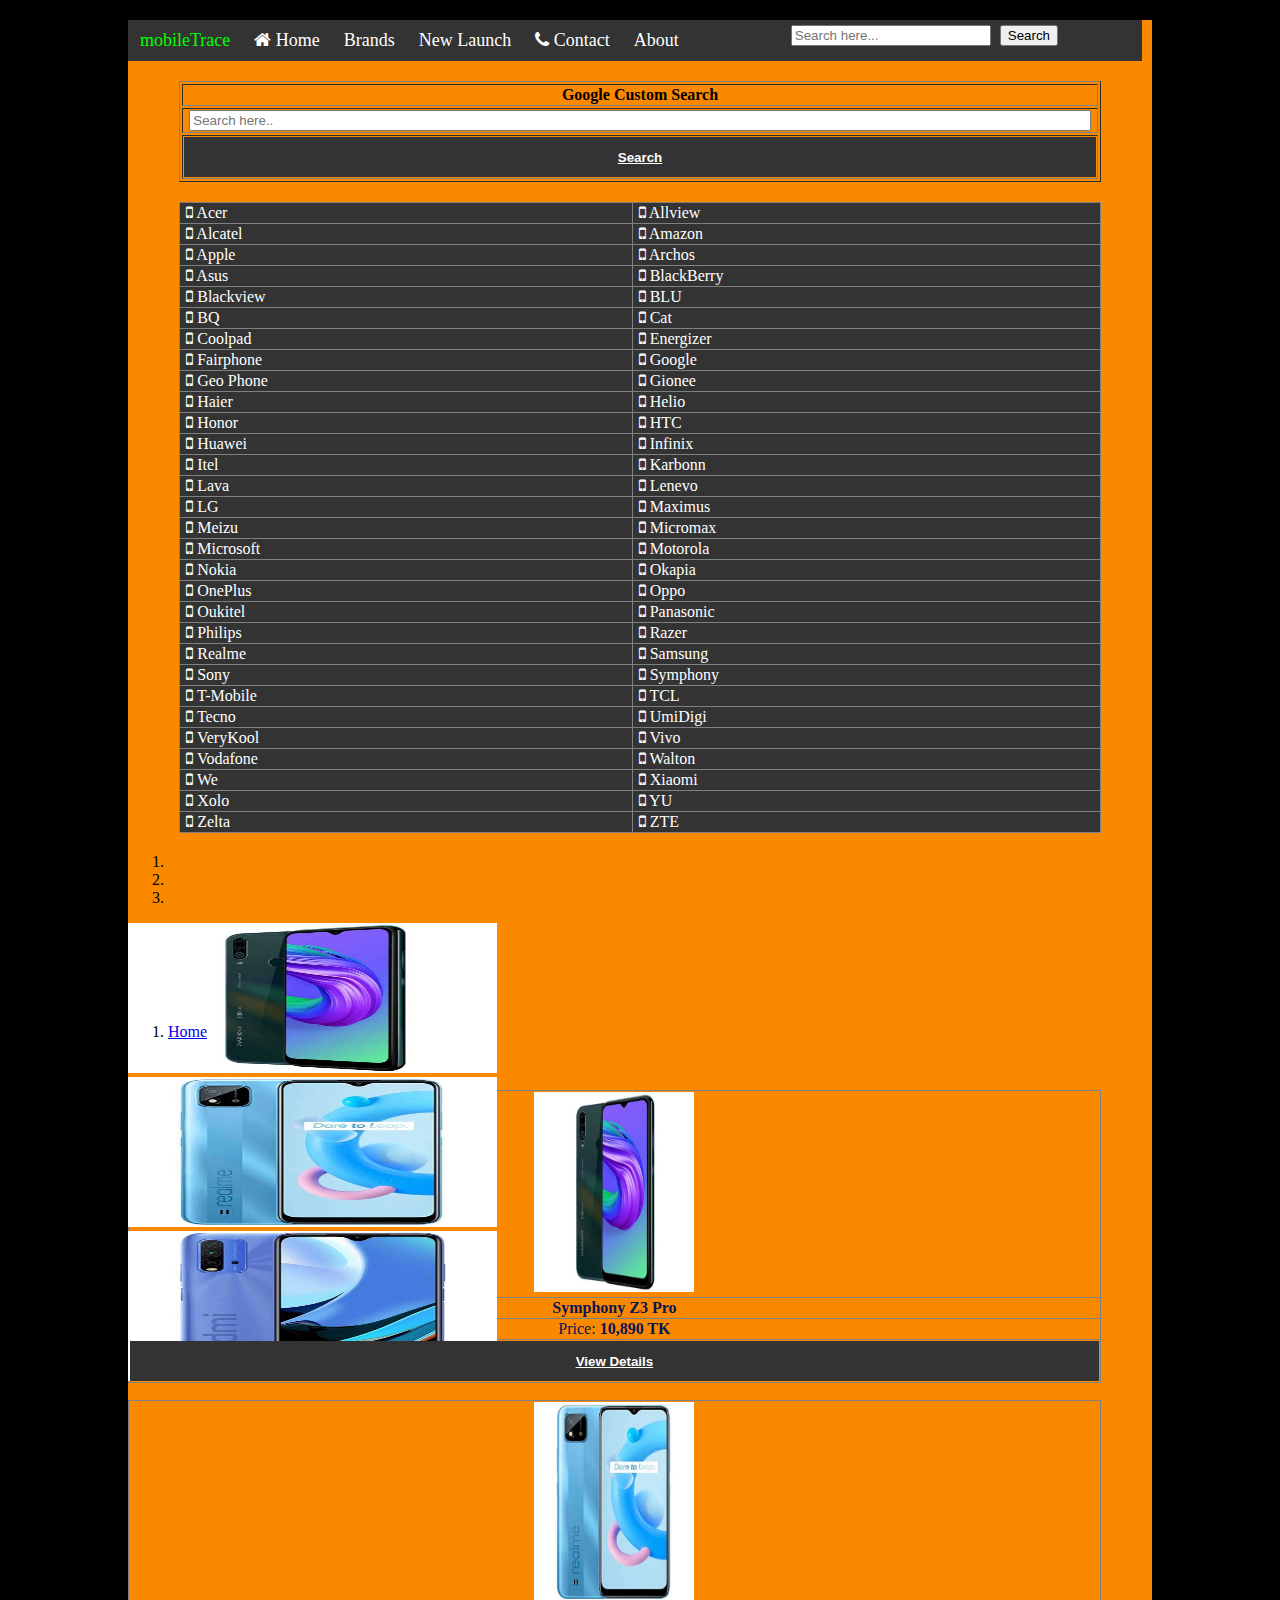
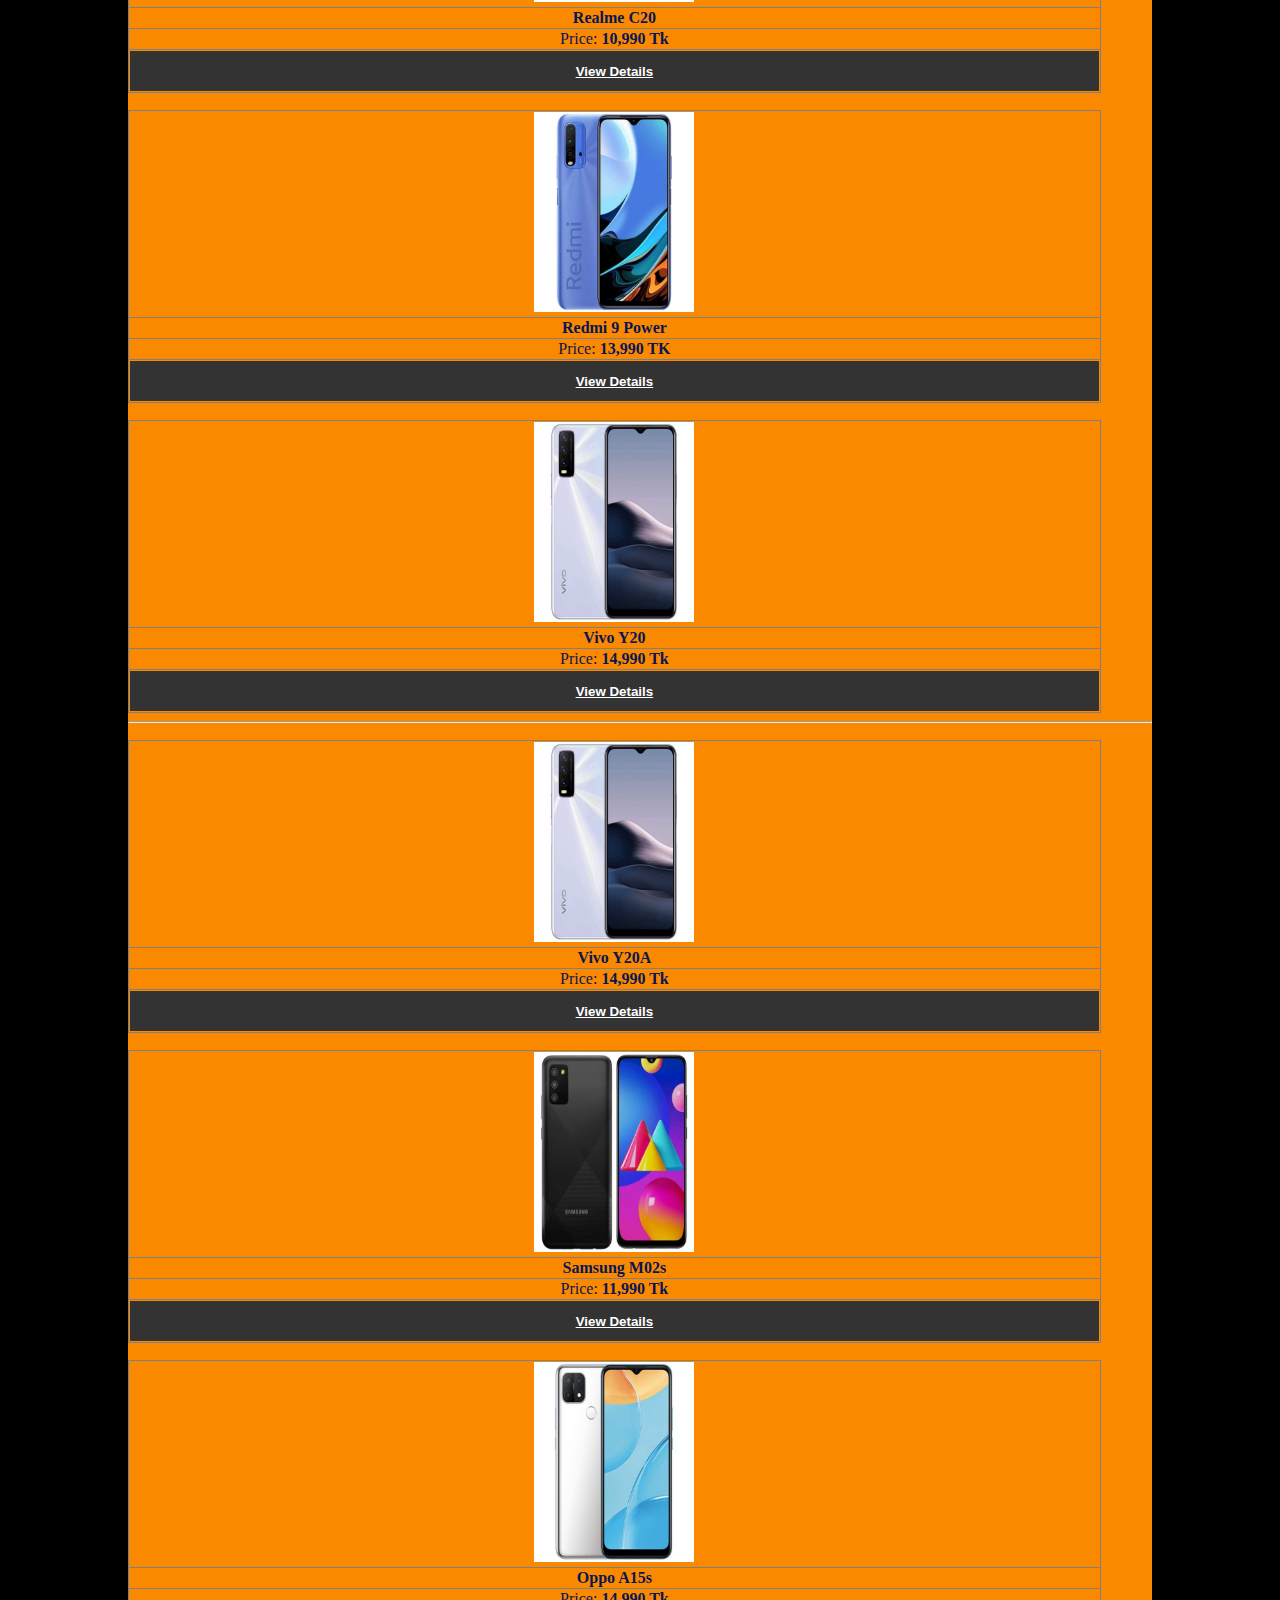
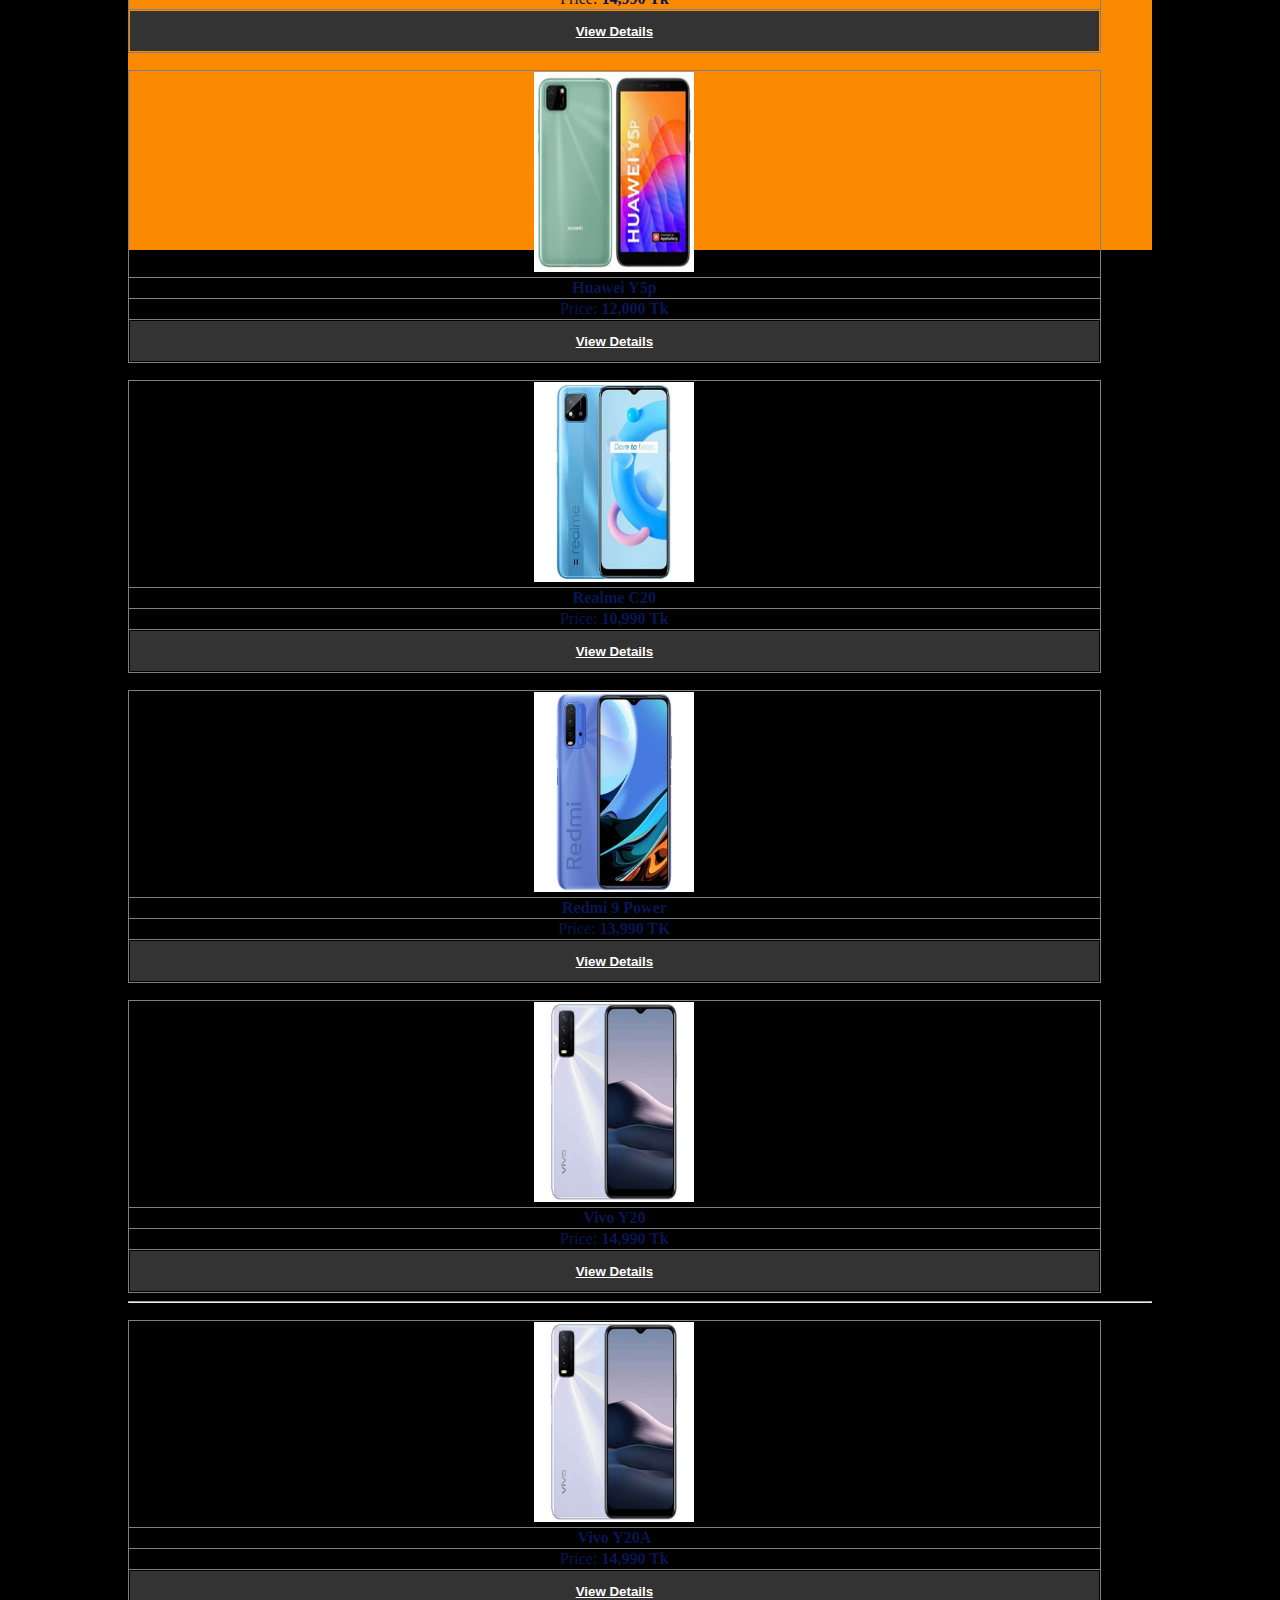
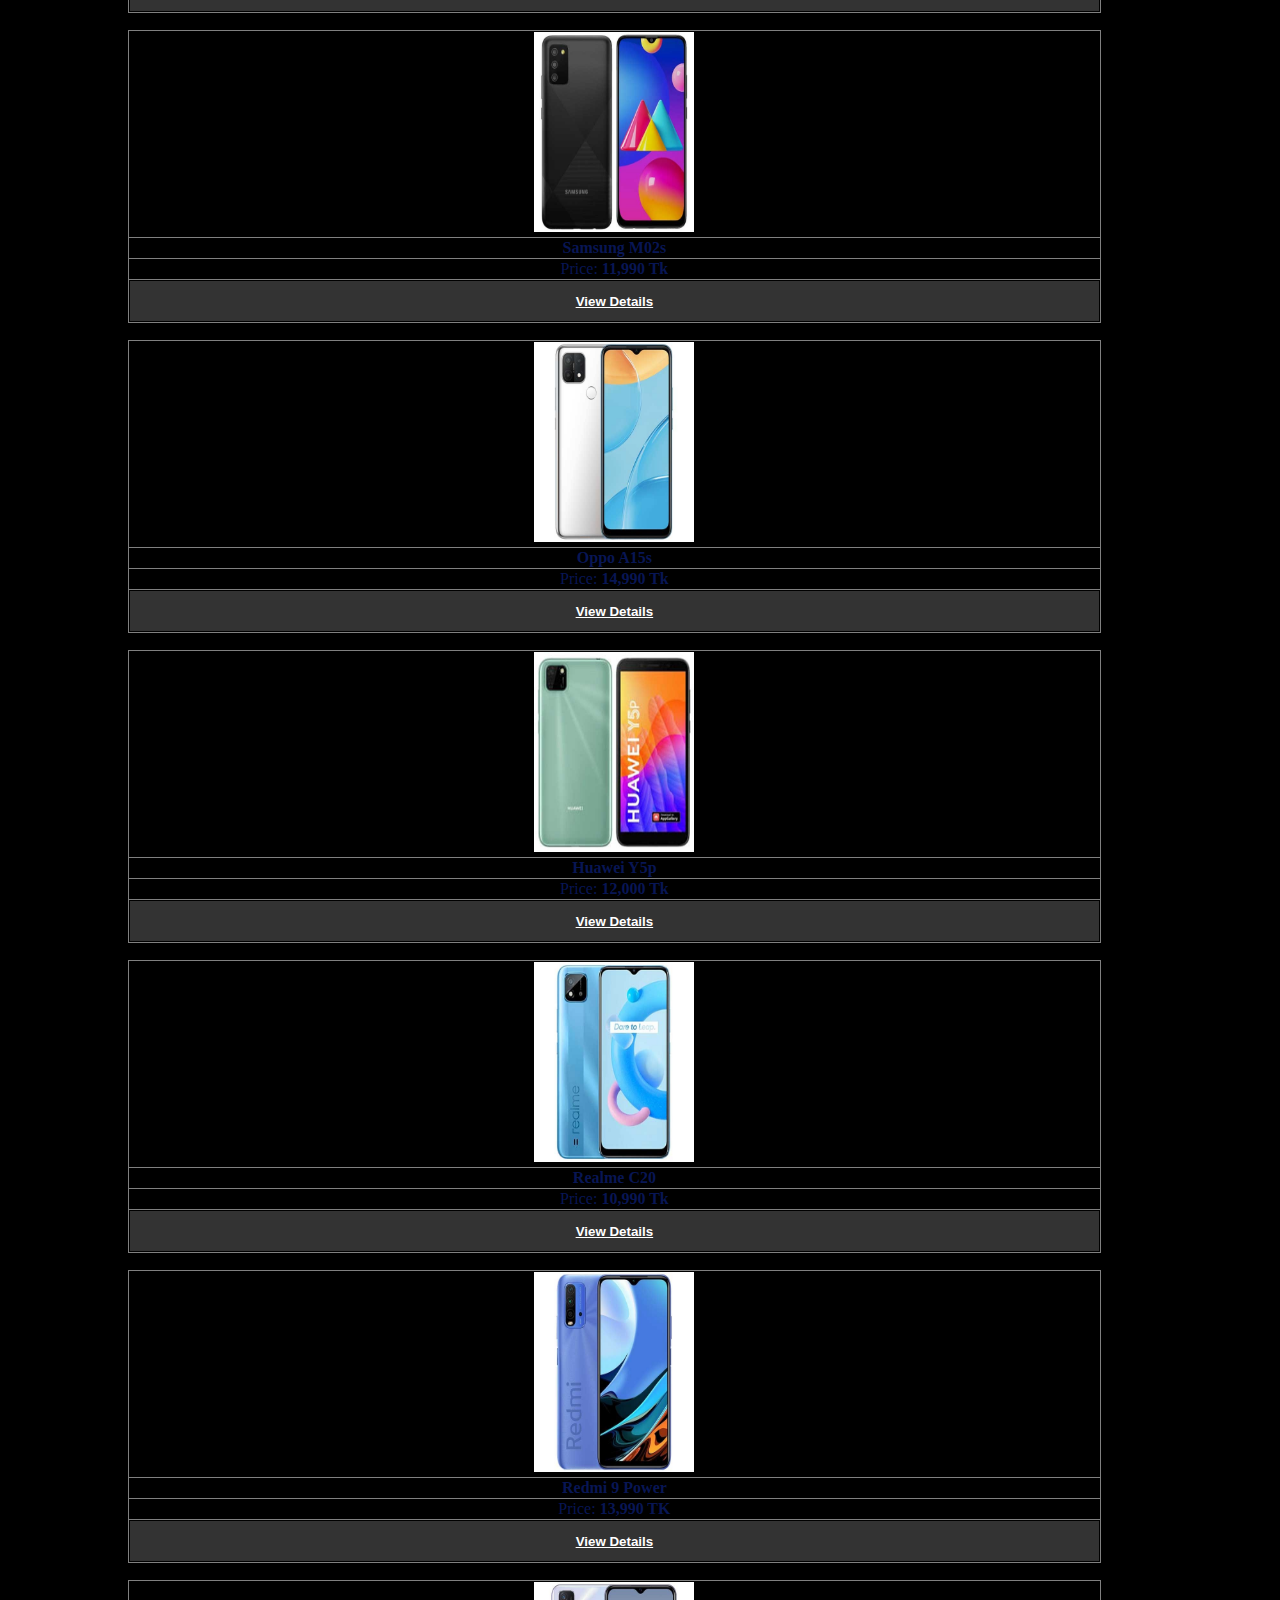
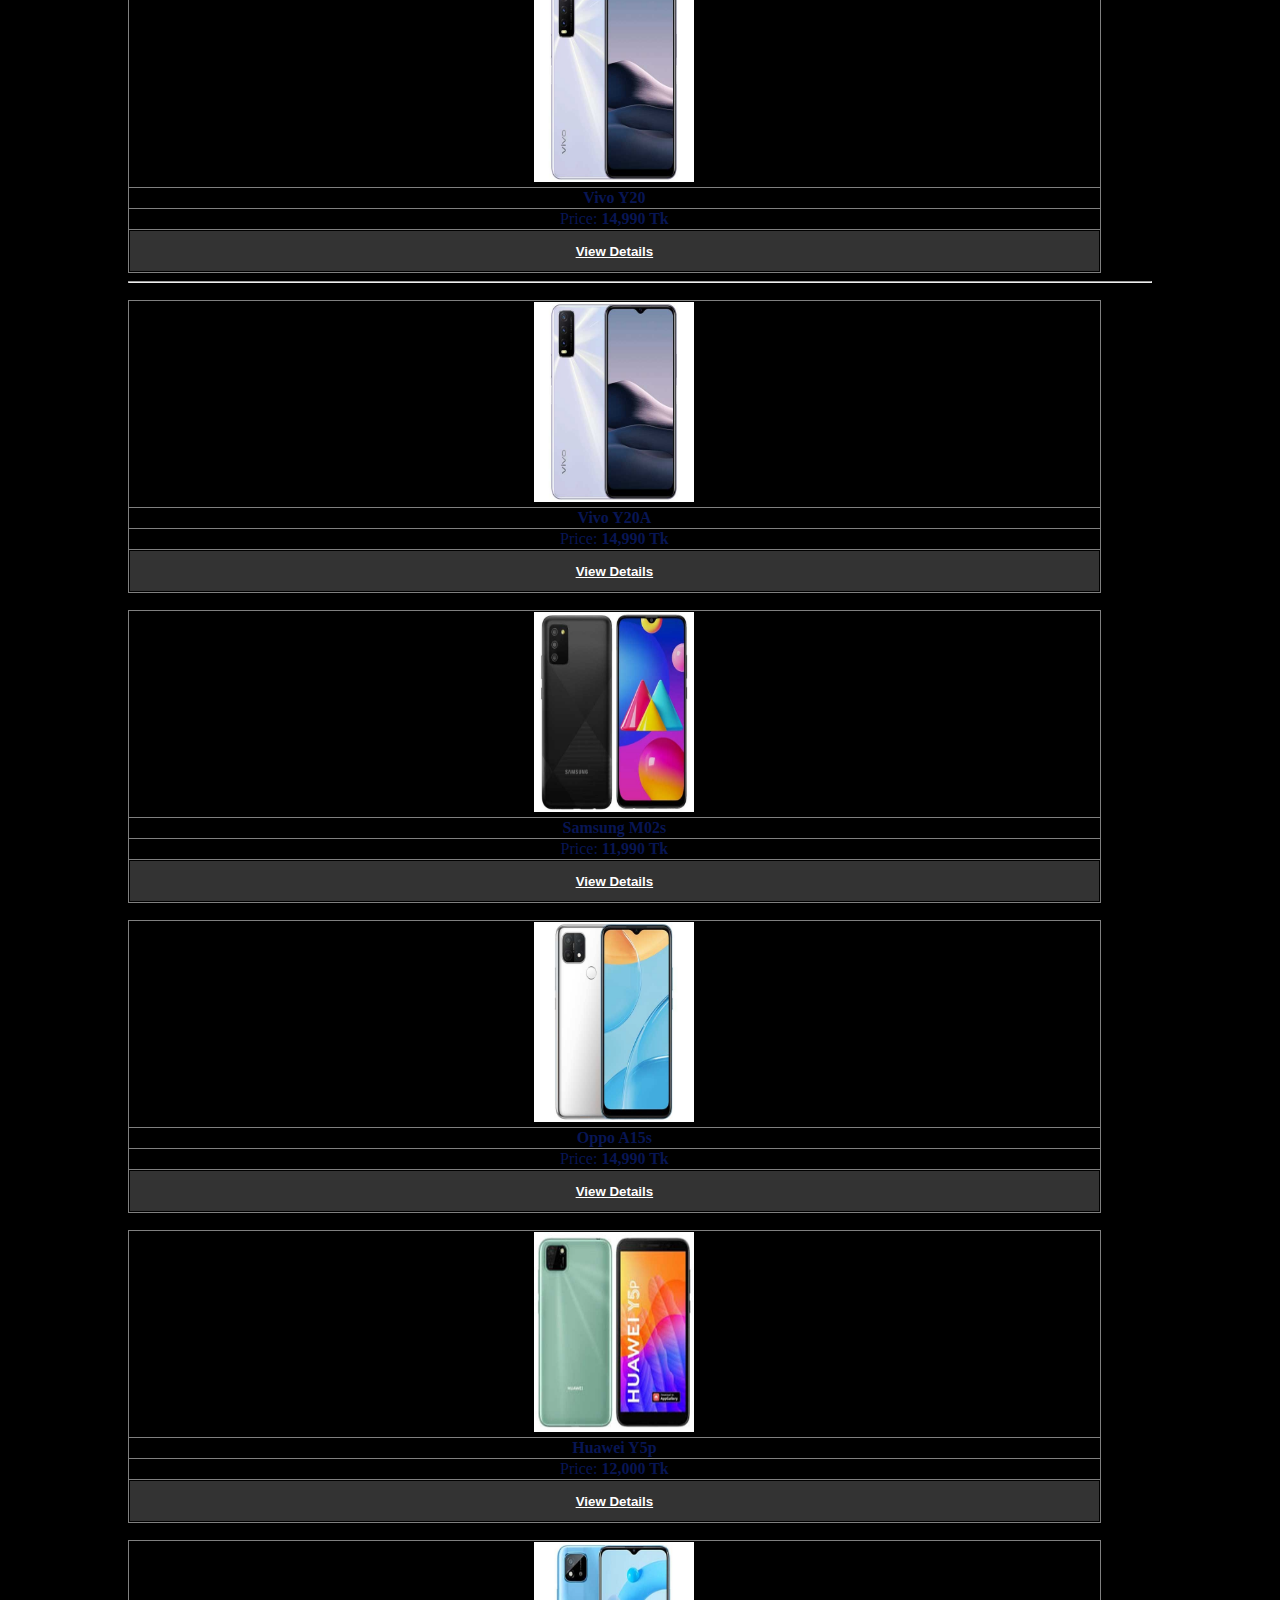
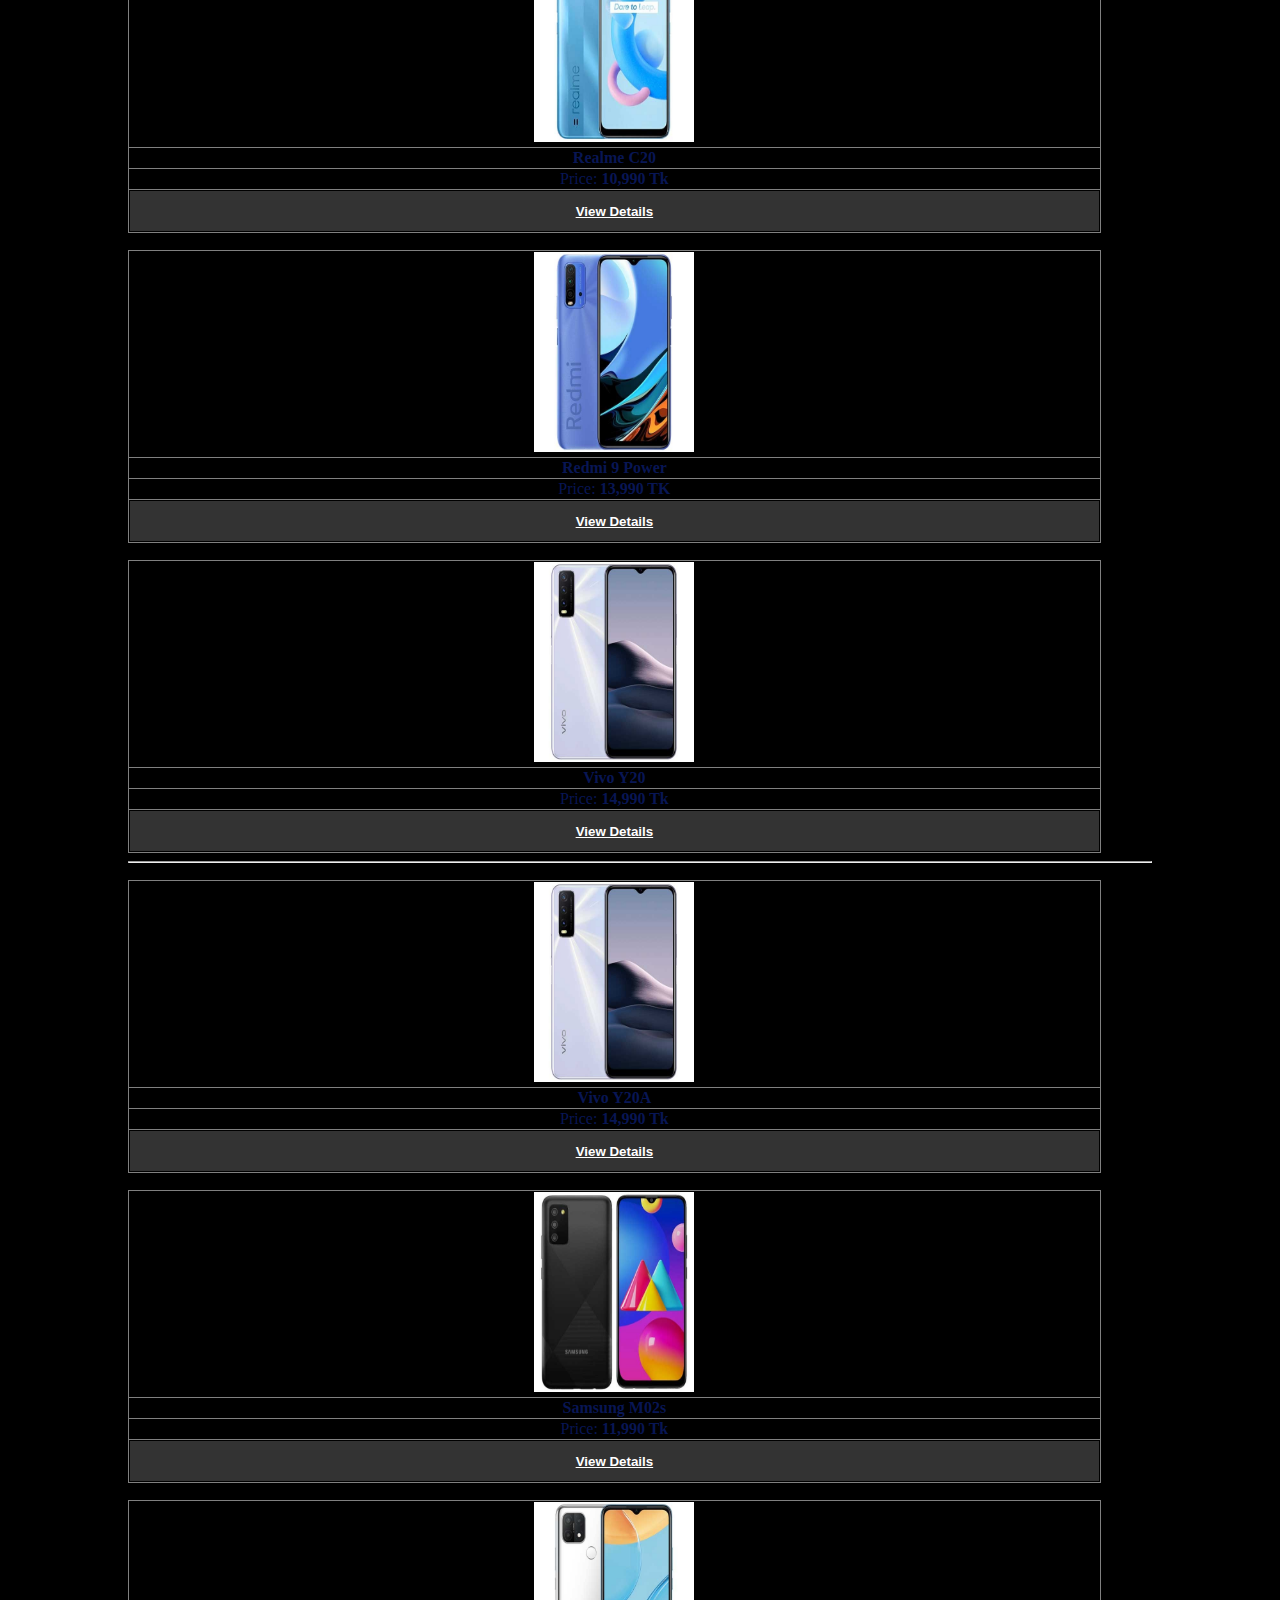
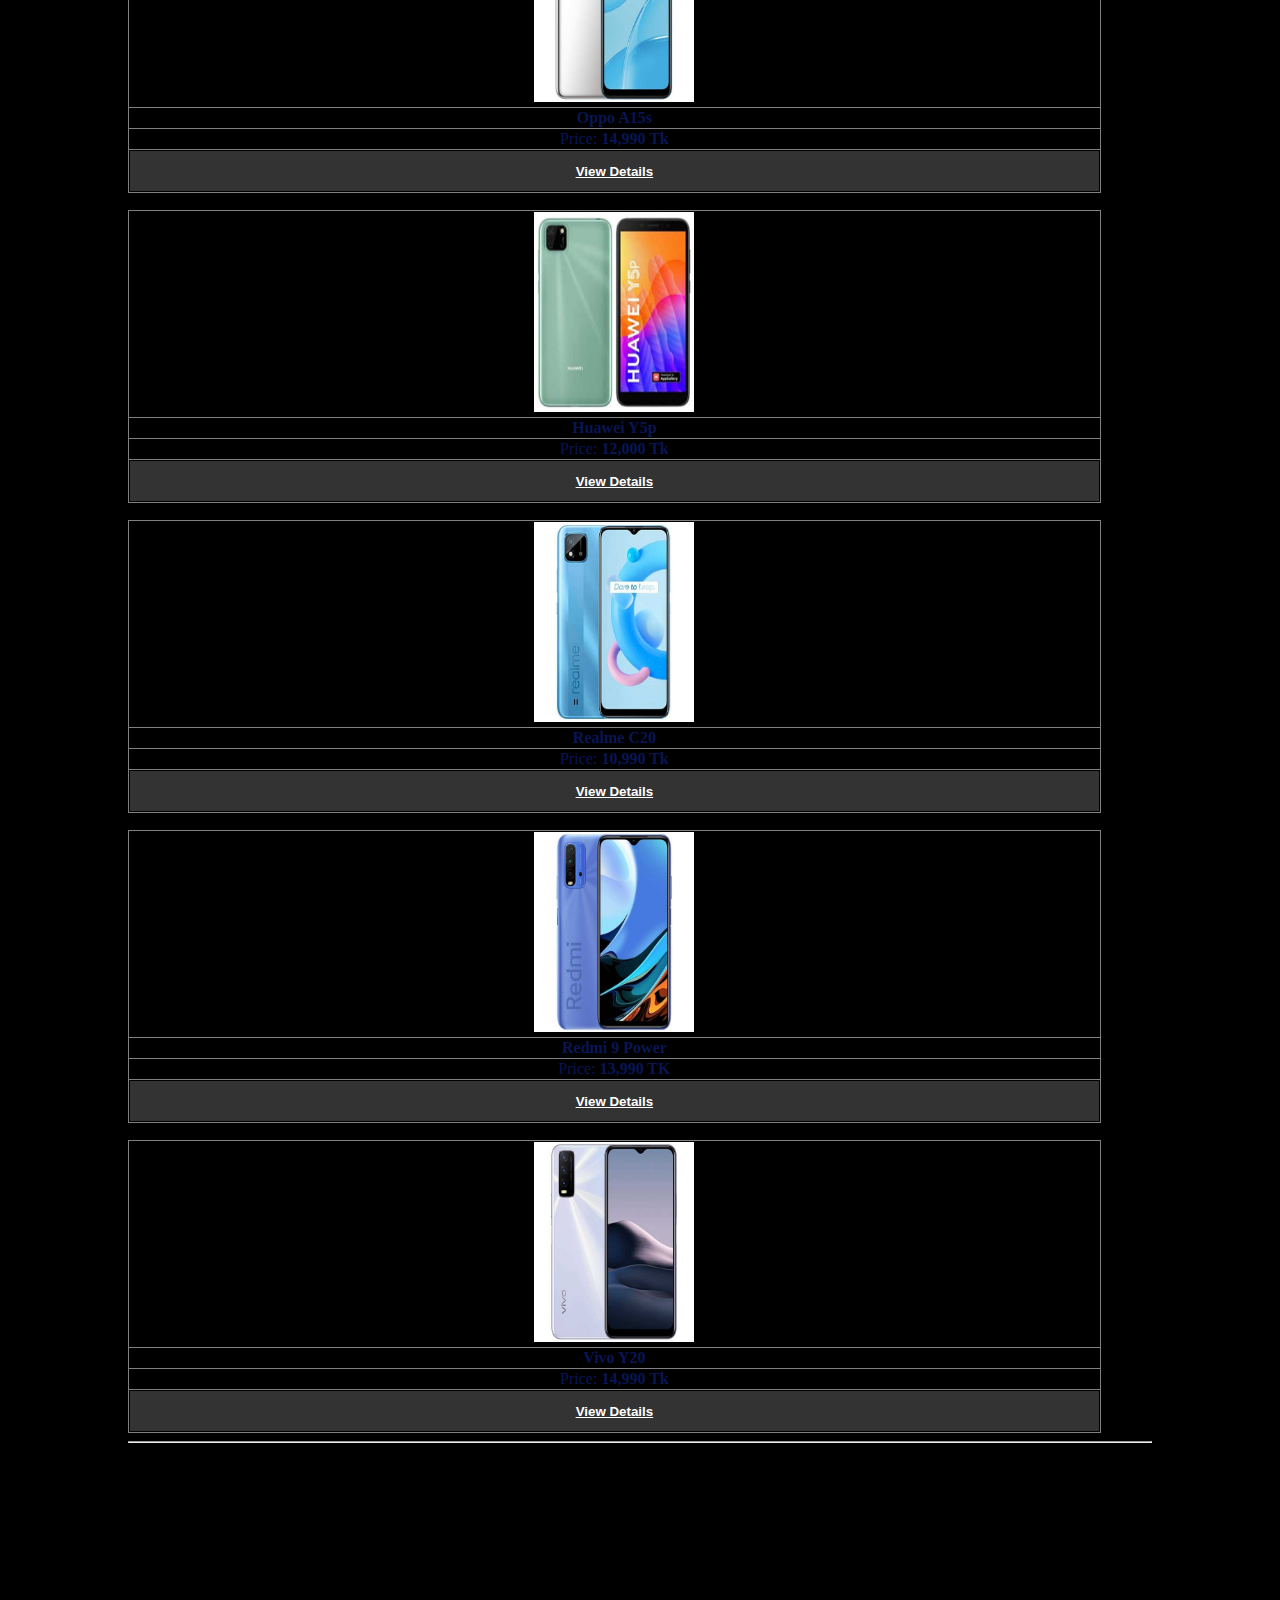
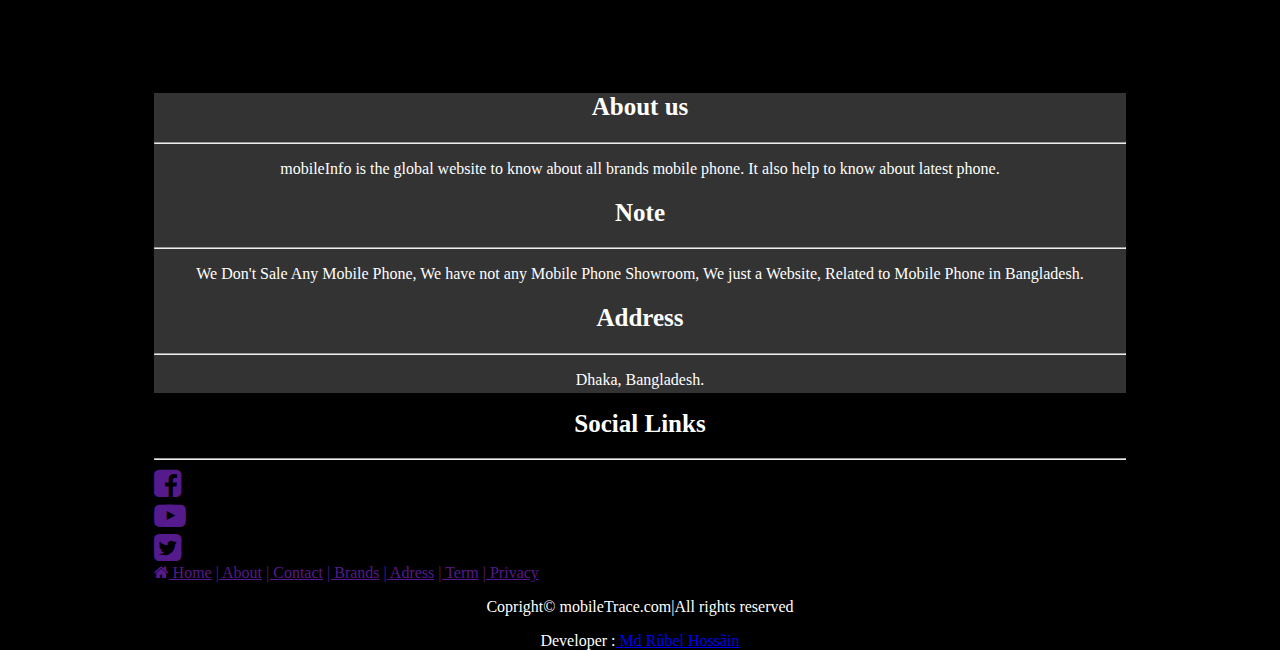
<file: index.html>
<!DOCTYPE html>
<html lang="en">
<head>
	<meta charset="UTF-8">
	<meta name="viewport" content="width=device-width, initial-scale=1.0">
	<title>MobileTrace</title>
	<link rel="stylesheet" href="https://cdn.jsdelivr.net/npm/bootstrap@4.6.0/dist/css/bootstrap.min.css" integrity="sha384-B0vP5xmATw1+K9KRQjQERJvTumQW0nPEzvF6L/Z6nronJ3oUOFUFpCjEUQouq2+l" crossorigin="anonymous">
	<link rel="stylesheet" href="https://cdnjs.cloudflare.com/ajax/libs/font-awesome/4.7.0/css/font-awesome.min.css">
	<link rel="stylesheet" href="css/style.css">
</head>
<body>


	<div class="col-md-12 extrabody">
		<div class="row">

			<div class="col-md-12">
				<div class="row navbar">
					
					<ul>
						<li class="mobileTrace"><a href="">mobileTrace</a></li>
						<li><a class="active" href="index.html"><i class="fa fa-home"></i> Home</a></li>
						<li><a href="">Brands</a></li>
						<li><a href="">New Launch</a></li>
						<li><a href=""><i class="fa fa-phone"></i> Contact</a></li>
						<li><a href="">About</a></li>
						<li>
							<form class="d-flex search">
								<input class="form-control me-2 searchform" type="search" placeholder="Search here..." aria-label="Search">
								<button class="btn btn-outline-primary searchButton" type="submit">Search</button>
							</form>
						</li>
					</ul>				
				</div>
			</div>




			<div class="col-md-12">
				<div class="row">


					<div class="col-md-3">
						<!--Custom Search Start-->
						<table border="1" class="CustomSearch">
							<tr>
								<td><b>Google Custom Search</b></td>
							</tr>
							<tr>
								<td><input type="text" placeholder="Search here.."></td>
							</tr>
							<tr>
								<td><button type="button" class="viewDetails"><a href="https://www.google.com/"><b>Search</b></a></button></td>
							</tr>
						</table>
						<!--Custom Search End-->

						<table border="1" class="brandName">
							<tr>
								<td><a href=""><i class="fa fa-mobile"></i> Acer</a></td>
								<td><a href=""><i class="fa fa-mobile"></i> Allview</a></td>
							</tr>
							<tr>
								<td><a href=""><i class="fa fa-mobile"></i> Alcatel</a></td>
								<td><a href=""><i class="fa fa-mobile"></i> Amazon</a></td>
							</tr>
							<tr>
								<td><a href=""><i class="fa fa-mobile"></i> Apple</a></td>
								<td><a href=""><i class="fa fa-mobile"></i> Archos</a></td>
							</tr>
							<tr>
								<td><a href=""><i class="fa fa-mobile"></i> Asus</a></td>
								<td><a href=""><i class="fa fa-mobile"></i> BlackBerry</a></td>
							</tr>
							<tr>
								<td><a href=""><i class="fa fa-mobile"></i> Blackview</a></td>
								<td><a href=""><i class="fa fa-mobile"></i> BLU</a></td>
							</tr>
							<tr>
								<td><a href=""><i class="fa fa-mobile"></i> BQ</a></td>
								<td><a href=""><i class="fa fa-mobile"></i> Cat</a></td>
							</tr>
							<tr>
								<td><a href=""><i class="fa fa-mobile"></i> Coolpad</a></td>
								<td><a href=""><i class="fa fa-mobile"></i> Energizer</a></td>
							</tr>
							<tr>
								<td><a href=""><i class="fa fa-mobile"></i> Fairphone</a></td>
								<td><a href=""><i class="fa fa-mobile"></i> Google</a></td>
							</tr>
							<tr>
								<td><a href=""><i class="fa fa-mobile"></i> Geo Phone</a></td>
								<td><a href=""><i class="fa fa-mobile"></i> Gionee</a></td>
							</tr>
							<tr>
								<td><a href=""><i class="fa fa-mobile"></i> Haier</a></td>
								<td><a href=""><i class="fa fa-mobile"></i> Helio</a></td>
							</tr>
							<tr>
								<td><a href=""><i class="fa fa-mobile"></i> Honor</a></td>
								<td><a href=""><i class="fa fa-mobile"></i> HTC</a></td>
							</tr>
							<tr>
								<td><a href=""><i class="fa fa-mobile"></i> Huawei</a></td>
								<td><a href=""><i class="fa fa-mobile"></i> Infinix</a></td>
							</tr>
							<tr>
								<td><a href=""><i class="fa fa-mobile"></i> Itel</a></td>
								<td><a href=""><i class="fa fa-mobile"></i> Karbonn</a></td>
							</tr>
							<tr>
								<td><a href=""><i class="fa fa-mobile"></i> Lava</a></td>
								<td><a href=""><i class="fa fa-mobile"></i> Lenevo</a></td>
							</tr>
							<tr>
								<td><a href=""><i class="fa fa-mobile"></i> LG</a></td>
								<td><a href=""><i class="fa fa-mobile"></i> Maximus</a></td>
							</tr>
							<tr>
								<td><a href=""><i class="fa fa-mobile"></i> Meizu</a></td>
								<td><a href=""><i class="fa fa-mobile"></i> Micromax</a></td>
							</tr>
							<tr>
								<td><a href=""><i class="fa fa-mobile"></i> Microsoft</a></td>
								<td><a href=""><i class="fa fa-mobile"></i> Motorola</a></td>
							</tr>
							<tr>
								<td><a href=""><i class="fa fa-mobile"></i> Nokia</a></td>
								<td><a href=""><i class="fa fa-mobile"></i> Okapia</a></td>
							</tr>
							<tr>
								<td><a href=""><i class="fa fa-mobile"></i> OnePlus</a></td>
								<td><a href=""><i class="fa fa-mobile"></i> Oppo</a></td>
							</tr>
							<tr>
								<td><a href=""><i class="fa fa-mobile"></i> Oukitel</a></td>
								<td><a href=""><i class="fa fa-mobile"></i> Panasonic</a></td>
							</tr>
							<tr>
								<td><a href=""><i class="fa fa-mobile"></i> Philips</a></td>
								<td><a href=""><i class="fa fa-mobile"></i> Razer</a></td>
							</tr>
							<tr>
								<td><a href=""><i class="fa fa-mobile"></i> Realme</a></td>
								<td><a href=""><i class="fa fa-mobile"></i> Samsung</a></td>
							</tr>
							<tr>
								<td><a href=""><i class="fa fa-mobile"></i> Sony</a></td>
								<td><a href=""><i class="fa fa-mobile"></i> Symphony</a></td>
							</tr>
							<tr>
								<td><a href=""><i class="fa fa-mobile"></i> T-Mobile</a></td>
								<td><a href=""><i class="fa fa-mobile"></i> TCL</a></td>
							</tr>
							<tr>
								<td><a href=""><i class="fa fa-mobile"></i> Tecno</a></td>
								<td><a href=""><i class="fa fa-mobile"></i> UmiDigi</a></td>
							</tr>
							<tr>
								<td><a href=""><i class="fa fa-mobile"></i> VeryKool</a></td>
								<td><a href=""><i class="fa fa-mobile"></i> Vivo</a></td>
							</tr>
							<tr>
								<td><a href=""><i class="fa fa-mobile"></i> Vodafone</a></td>
								<td><a href=""><i class="fa fa-mobile"></i> Walton</a></td>
							</tr>
							<tr>
								<td><a href=""><i class="fa fa-mobile"></i> We</a></td>
								<td><a href=""><i class="fa fa-mobile"></i> Xiaomi</a></td>
							</tr>
							<tr>
								<td><a href=""><i class="fa fa-mobile"></i> Xolo</a></td>
								<td><a href=""><i class="fa fa-mobile"></i> YU</a></td>
							</tr>
							<tr>
								<td><a href=""><i class="fa fa-mobile"></i> Zelta</a></td>
								<td><a href=""><i class="fa fa-mobile"></i> ZTE</a></td>
							</tr>
						</table>
					</div>





					<div class="col-md-9">

						<!--Carousel Start -->
						<div id="carouselExampleCaptions" class="carousel slide" data-ride="carousel">
							<ol class="carousel-indicators">
								<li data-target="#carouselExampleCaptions" data-slide-to="0" class="active"></li>
								<li data-target="#carouselExampleCaptions" data-slide-to="1"></li>
								<li data-target="#carouselExampleCaptions" data-slide-to="2"></li>
							</ol>
							<div class="carousel-inner">
								<div class="carousel-item active">
									<img src="image/symphony z3 pro.jpg" class="d-block w-100" alt="...">
									
								</div>
								<div class="carousel-item">
									<img src="image/RealmeC20.jpg" class="d-block w-100" alt="...">
									
								</div>
								<div class="carousel-item">
									<img src="image/redmi9 power.jpg" class="d-block w-100" alt="...">
									
								</div>


							</div>
							<a class="carousel-control-prev" href="#carouselExampleCaptions" role="button" data-slide="prev">
								<span class="carousel-control-prev-icon" aria-hidden="true"></span>
								<span class="sr-only">Previous</span>
							</a>
							<a class="carousel-control-next" href="#carouselExampleCaptions" role="button" data-slide="next">
								<span class="carousel-control-next-icon" aria-hidden="true"></span>
								<span class="sr-only">Next</span>
							</a>
						</div>
						<!--Carousel End -->


						<!--Breadcumb Start -->
						<nav aria-label="breadcrumb">
							<ol class="breadcrumb">
								<li class="breadcrumb-item"><a href="#">Home</a></li>
							</ol>
						</nav>
						<!--Breadcumb End -->


						<div class="row">

							<div class="col-md-3">
								<table border="1"  class="mobileView">
									<tr>
										<td class="mobilePhoto"><img src="image/symphony z3 pro.jpg" alt=""></td>
									</tr>
									<tr>
										<td><b>Symphony Z3 Pro</b></td>
									</tr>
									<tr>
										<td>Price: <b>10,890 TK</b></td>
									</tr>
									<tr>
										<td><button type="button" class="viewDetails"><a href="symphonyZ3pro.html"><b>View Details</b></a></button></td>
									</tr>
								</table>
							</div>
							<div class="col-md-3">
								<table border="1"  class="mobileView">
									<tr>
										<td class="mobilePhoto"><img src="image/RealmeC20.jpg" alt=""></td>
									</tr>
									<tr>
										<td><b>Realme C20</b></td>
									</tr>
									<tr>
										<td>Price: <b>10,990 Tk</b></td>
									</tr>
									<tr>
										<td><button type="button" class="viewDetails"><a href="realmeC20.html"><b>View Details</b></a></button></td>
									</tr>
								</table>
							</div>
							<div class="col-md-3">
								<table border="1"  class="mobileView">
									<tr>
										<td class="mobilePhoto"><img src="image/redmi9 power.jpg" alt=""></td>
									</tr>
									<tr>
										<td><b>Redmi 9 Power</b></td>
									</tr>
									<tr>
										<td>Price: <b>13,990 TK</b></td>
									</tr>
									<tr>
										<td><button type="button" class="viewDetails"><a href="redmi9power.html"><b>View Details</b></a></button></td>
									</tr>
								</table>
							</div>
							<div class="col-md-3">
								<table border="1"  class="mobileView">
									<tr>
										<td class="mobilePhoto"><img src="image/vivoY20.jpg" alt=""></td>
									</tr>
									<tr>
										<td><b>Vivo Y20</b></td>
									</tr>
									<tr>
										<td>Price: <b>14,990 Tk</b></td>
									</tr>
									<tr>
										<td><button type="button" class="viewDetails"><a href="VivoY20.html"><b>View Details</b></a></button></td>
									</tr>
								</table>
							</div>
							<hr>
							<div class="col-md-3">
								<table border="1"  class="mobileView">
									<tr>
										<td class="mobilePhoto"><img src="image/vivoY20a.jpg" alt=""></td>
									</tr>
									<tr>
										<td><b>Vivo Y20A</b></td>
									</tr>
									<tr>
										<td>Price: <b>14,990 Tk</b></td>
									</tr>
									<tr>
										<td><button type="button" class="viewDetails"><a href="vivoY20a.html"><b>View Details</b></a></button></td>
									</tr>
								</table>
							</div>
							<div class="col-md-3">
								<table border="1"  class="mobileView">
									<tr>
										<td class="mobilePhoto"><img src="image/galaxyM02s.jpg" alt=""></td>
									</tr>
									<tr>
										<td><b>Samsung M02s</b></td>
									</tr>
									<tr>
										<td>Price: <b>11,990 Tk</b></td>
									</tr>
									<tr>
										<td><button type="button" class="viewDetails"><a href="galxyM02s.html"><b>View Details</b></a></button></td>
									</tr>
								</table>
							</div>
							<div class="col-md-3">
								<table border="1"  class="mobileView">
									<tr>
										<td class="mobilePhoto"><img src="image/Oppo-A15s-unofficial.jpg" alt=""></td>
									</tr>
									<tr>
										<td><b>Oppo A15s</b></td>
									</tr>
									<tr>
										<td>Price: <b>14,990 Tk</b></td>
									</tr>
									<tr>
										<td><button type="button" class="viewDetails"><a href="oppoA15s.html"><b>View Details</b></a></button></td>
									</tr>
								</table>
							</div>
							<div class="col-md-3">
								<table border="1"  class="mobileView">
									<tr>
										<td class="mobilePhoto"><img src="image/huawei-y5p-2020.jpg" alt=""></td>
									</tr>
									<tr>
										<td><b>Huawei Y5p</b></td>
									</tr>
									<tr>
										<td>Price: <b>12,000 Tk</b></td>
									</tr>
									<tr>
										<td><button type="button" class="viewDetails"><a href="huaweiY5.html"><b>View Details</b></a></button></td>
									</tr>
								</table>
							</div>
							<div class="col-md-3">
								<table border="1"  class="mobileView">
									<tr>
										<td class="mobilePhoto"><img src="image/RealmeC20.jpg" alt=""></td>
									</tr>
									<tr>
										<td><b>Realme C20</b></td>
									</tr>
									<tr>
										<td>Price: <b>10,990 Tk</b></td>
									</tr>
									<tr>
										<td><button type="button" class="viewDetails"><a href="realmeC20.html"><b>View Details</b></a></button></td>
									</tr>
								</table>
							</div>
							<div class="col-md-3">
								<table border="1"  class="mobileView">
									<tr>
										<td class="mobilePhoto"><img src="image/redmi9 power.jpg" alt=""></td>
									</tr>
									<tr>
										<td><b>Redmi 9 Power</b></td>
									</tr>
									<tr>
										<td>Price: <b>13,990 TK</b></td>
									</tr>
									<tr>
										<td><button type="button" class="viewDetails"><a href="redmi9power.html"><b>View Details</b></a></button></td>
									</tr>
								</table>
							</div>
							<div class="col-md-3">
								<table border="1"  class="mobileView">
									<tr>
										<td class="mobilePhoto"><img src="image/vivoY20.jpg" alt=""></td>
									</tr>
									<tr>
										<td><b>Vivo Y20</b></td>
									</tr>
									<tr>
										<td>Price: <b>14,990 Tk</b></td>
									</tr>
									<tr>
										<td><button type="button" class="viewDetails"><a href="VivoY20.html"><b>View Details</b></a></button></td>
									</tr>
								</table>
							</div>
							<hr>
							<div class="col-md-3">
								<table border="1"  class="mobileView">
									<tr>
										<td class="mobilePhoto"><img src="image/vivoY20a.jpg" alt=""></td>
									</tr>
									<tr>
										<td><b>Vivo Y20A</b></td>
									</tr>
									<tr>
										<td>Price: <b>14,990 Tk</b></td>
									</tr>
									<tr>
										<td><button type="button" class="viewDetails"><a href="vivoY20a.html"><b>View Details</b></a></button></td>
									</tr>
								</table>
							</div>
							<div class="col-md-3">
								<table border="1"  class="mobileView">
									<tr>
										<td class="mobilePhoto"><img src="image/galaxyM02s.jpg" alt=""></td>
									</tr>
									<tr>
										<td><b>Samsung M02s</b></td>
									</tr>
									<tr>
										<td>Price: <b>11,990 Tk</b></td>
									</tr>
									<tr>
										<td><button type="button" class="viewDetails"><a href="galxyM02s.html"><b>View Details</b></a></button></td>
									</tr>
								</table>
							</div>
							<div class="col-md-3">
								<table border="1"  class="mobileView">
									<tr>
										<td class="mobilePhoto"><img src="image/Oppo-A15s-unofficial.jpg" alt=""></td>
									</tr>
									<tr>
										<td><b>Oppo A15s</b></td>
									</tr>
									<tr>
										<td>Price: <b>14,990 Tk</b></td>
									</tr>
									<tr>
										<td><button type="button" class="viewDetails"><a href="oppoA15s.html"><b>View Details</b></a></button></td>
									</tr>
								</table>
							</div>
							<div class="col-md-3">
								<table border="1"  class="mobileView">
									<tr>
										<td class="mobilePhoto"><img src="image/huawei-y5p-2020.jpg" alt=""></td>
									</tr>
									<tr>
										<td><b>Huawei Y5p</b></td>
									</tr>
									<tr>
										<td>Price: <b>12,000 Tk</b></td>
									</tr>
									<tr>
										<td><button type="button" class="viewDetails"><a href="huaweiY5.html"><b>View Details</b></a></button></td>
									</tr>
								</table>
							</div>

							<div class="col-md-3">
								<table border="1"  class="mobileView">
									<tr>
										<td class="mobilePhoto"><img src="image/RealmeC20.jpg" alt=""></td>
									</tr>
									<tr>
										<td><b>Realme C20</b></td>
									</tr>
									<tr>
										<td>Price: <b>10,990 Tk</b></td>
									</tr>
									<tr>
										<td><button type="button" class="viewDetails"><a href="realmeC20.html"><b>View Details</b></a></button></td>
									</tr>
								</table>
							</div>
							<div class="col-md-3">
								<table border="1"  class="mobileView">
									<tr>
										<td class="mobilePhoto"><img src="image/redmi9 power.jpg" alt=""></td>
									</tr>
									<tr>
										<td><b>Redmi 9 Power</b></td>
									</tr>
									<tr>
										<td>Price: <b>13,990 TK</b></td>
									</tr>
									<tr>
										<td><button type="button" class="viewDetails"><a href="redmi9power.html"><b>View Details</b></a></button></td>
									</tr>
								</table>
							</div>
							<div class="col-md-3">
								<table border="1"  class="mobileView">
									<tr>
										<td class="mobilePhoto"><img src="image/vivoY20.jpg" alt=""></td>
									</tr>
									<tr>
										<td><b>Vivo Y20</b></td>
									</tr>
									<tr>
										<td>Price: <b>14,990 Tk</b></td>
									</tr>
									<tr>
										<td><button type="button" class="viewDetails"><a href="VivoY20.html"><b>View Details</b></a></button></td>
									</tr>
								</table>
							</div>
							<hr>
							<div class="col-md-3">
								<table border="1"  class="mobileView">
									<tr>
										<td class="mobilePhoto"><img src="image/vivoY20a.jpg" alt=""></td>
									</tr>
									<tr>
										<td><b>Vivo Y20A</b></td>
									</tr>
									<tr>
										<td>Price: <b>14,990 Tk</b></td>
									</tr>
									<tr>
										<td><button type="button" class="viewDetails"><a href="vivoY20a.html"><b>View Details</b></a></button></td>
									</tr>
								</table>
							</div>
							<div class="col-md-3">
								<table border="1"  class="mobileView">
									<tr>
										<td class="mobilePhoto"><img src="image/galaxyM02s.jpg" alt=""></td>
									</tr>
									<tr>
										<td><b>Samsung M02s</b></td>
									</tr>
									<tr>
										<td>Price: <b>11,990 Tk</b></td>
									</tr>
									<tr>
										<td><button type="button" class="viewDetails"><a href="galxyM02s.html"><b>View Details</b></a></button></td>
									</tr>
								</table>
							</div>
							<div class="col-md-3">
								<table border="1"  class="mobileView">
									<tr>
										<td class="mobilePhoto"><img src="image/Oppo-A15s-unofficial.jpg" alt=""></td>
									</tr>
									<tr>
										<td><b>Oppo A15s</b></td>
									</tr>
									<tr>
										<td>Price: <b>14,990 Tk</b></td>
									</tr>
									<tr>
										<td><button type="button" class="viewDetails"><a href="oppoA15s.html"><b>View Details</b></a></button></td>
									</tr>
								</table>
							</div>
							<div class="col-md-3">
								<table border="1"  class="mobileView">
									<tr>
										<td class="mobilePhoto"><img src="image/huawei-y5p-2020.jpg" alt=""></td>
									</tr>
									<tr>
										<td><b>Huawei Y5p</b></td>
									</tr>
									<tr>
										<td>Price: <b>12,000 Tk</b></td>
									</tr>
									<tr>
										<td><button type="button" class="viewDetails"><a href="huaweiY5.html"><b>View Details</b></a></button></td>
									</tr>
								</table>
							</div>

							<div class="col-md-3">
								<table border="1"  class="mobileView">
									<tr>
										<td class="mobilePhoto"><img src="image/RealmeC20.jpg" alt=""></td>
									</tr>
									<tr>
										<td><b>Realme C20</b></td>
									</tr>
									<tr>
										<td>Price: <b>10,990 Tk</b></td>
									</tr>
									<tr>
										<td><button type="button" class="viewDetails"><a href="realmeC20.html"><b>View Details</b></a></button></td>
									</tr>
								</table>
							</div>
							<div class="col-md-3">
								<table border="1"  class="mobileView">
									<tr>
										<td class="mobilePhoto"><img src="image/redmi9 power.jpg" alt=""></td>
									</tr>
									<tr>
										<td><b>Redmi 9 Power</b></td>
									</tr>
									<tr>
										<td>Price: <b>13,990 TK</b></td>
									</tr>
									<tr>
										<td><button type="button" class="viewDetails"><a href="redmi9power.html"><b>View Details</b></a></button></td>
									</tr>
								</table>
							</div>
							<div class="col-md-3">
								<table border="1"  class="mobileView">
									<tr>
										<td class="mobilePhoto"><img src="image/vivoY20.jpg" alt=""></td>
									</tr>
									<tr>
										<td><b>Vivo Y20</b></td>
									</tr>
									<tr>
										<td>Price: <b>14,990 Tk</b></td>
									</tr>
									<tr>
										<td><button type="button" class="viewDetails"><a href="VivoY20.html"><b>View Details</b></a></button></td>
									</tr>
								</table>
							</div>
							<hr>
							<div class="col-md-3">
								<table border="1"  class="mobileView">
									<tr>
										<td class="mobilePhoto"><img src="image/vivoY20a.jpg" alt=""></td>
									</tr>
									<tr>
										<td><b>Vivo Y20A</b></td>
									</tr>
									<tr>
										<td>Price: <b>14,990 Tk</b></td>
									</tr>
									<tr>
										<td><button type="button" class="viewDetails"><a href="vivoY20a.html"><b>View Details</b></a></button></td>
									</tr>
								</table>
							</div>
							<div class="col-md-3">
								<table border="1"  class="mobileView">
									<tr>
										<td class="mobilePhoto"><img src="image/galaxyM02s.jpg" alt=""></td>
									</tr>
									<tr>
										<td><b>Samsung M02s</b></td>
									</tr>
									<tr>
										<td>Price: <b>11,990 Tk</b></td>
									</tr>
									<tr>
										<td><button type="button" class="viewDetails"><a href="galxyM02s.html"><b>View Details</b></a></button></td>
									</tr>
								</table>
							</div>
							<div class="col-md-3">
								<table border="1"  class="mobileView">
									<tr>
										<td class="mobilePhoto"><img src="image/Oppo-A15s-unofficial.jpg" alt=""></td>
									</tr>
									<tr>
										<td><b>Oppo A15s</b></td>
									</tr>
									<tr>
										<td>Price: <b>14,990 Tk</b></td>
									</tr>
									<tr>
										<td><button type="button" class="viewDetails"><a href="oppoA15s.html"><b>View Details</b></a></button></td>
									</tr>
								</table>
							</div>
							<div class="col-md-3">
								<table border="1"  class="mobileView">
									<tr>
										<td class="mobilePhoto"><img src="image/huawei-y5p-2020.jpg" alt=""></td>
									</tr>
									<tr>
										<td><b>Huawei Y5p</b></td>
									</tr>
									<tr>
										<td>Price: <b>12,000 Tk</b></td>
									</tr>
									<tr>
										<td><button type="button" class="viewDetails"><a href="huaweiY5.html"><b>View Details</b></a></button></td>
									</tr>
								</table>
							</div>

							<div class="col-md-3">
								<table border="1"  class="mobileView">
									<tr>
										<td class="mobilePhoto"><img src="image/RealmeC20.jpg" alt=""></td>
									</tr>
									<tr>
										<td><b>Realme C20</b></td>
									</tr>
									<tr>
										<td>Price: <b>10,990 Tk</b></td>
									</tr>
									<tr>
										<td><button type="button" class="viewDetails"><a href="realmeC20.html"><b>View Details</b></a></button></td>
									</tr>
								</table>
							</div>
							<div class="col-md-3">
								<table border="1"  class="mobileView">
									<tr>
										<td class="mobilePhoto"><img src="image/redmi9 power.jpg" alt=""></td>
									</tr>
									<tr>
										<td><b>Redmi 9 Power</b></td>
									</tr>
									<tr>
										<td>Price: <b>13,990 TK</b></td>
									</tr>
									<tr>
										<td><button type="button" class="viewDetails"><a href="redmi9power.html"><b>View Details</b></a></button></td>
									</tr>
								</table>
							</div>
							<div class="col-md-3">
								<table border="1"  class="mobileView">
									<tr>
										<td class="mobilePhoto"><img src="image/vivoY20.jpg" alt=""></td>
									</tr>
									<tr>
										<td><b>Vivo Y20</b></td>
									</tr>
									<tr>
										<td>Price: <b>14,990 Tk</b></td>
									</tr>
									<tr>
										<td><button type="button" class="viewDetails"><a href="VivoY20.html"><b>View Details</b></a></button></td>
									</tr>
								</table>
							</div>
							<hr>
						

						</div>
					</div>
				</div>
			</div>




			<div class="col-md-12">
				<div class="row footer">

					<div class="col-md-3">
						<h2>About us</h2><hr style="background: white!important;">
						<p>mobileInfo is the global website to know about all brands mobile phone. It also help to know about latest phone.</p>
					</div>

					<div class="col-md-3">
						<h2>Note</h2><hr style="background: white!important;">
						<p>We Don't Sale Any Mobile Phone, We have not any Mobile Phone Showroom, We just a Website, Related to Mobile Phone in Bangladesh.</p>
					</div>

					<div class="col-md-3">
						<h2>Address</h2><hr style="background: white!important;">
						<p>Dhaka, Bangladesh.</p>
					</div>

					<div class="col-md-3">
						<h2>Social Links</h2><hr style="background: white!important;">
						<div class="col-md-12">
							<div class="row icon">
								<div class="col-md-4">
									<a href=""><i class="fa fa-facebook-square fa-2x"></i></a>
								</div>
								<div class="col-md-4">
									<a href=""><i class="fa fa-youtube-play fa-2x"></i></a>
								</div>
								<div class="col-md-4">
									<a href=""><i class="fa fa-twitter-square fa-2x"></i></a>>
								</div>
							</div>
						</div>
					</div>
					

					<div class="col-md-12">
						<div class="row">
							<div class="extrafooter">
								<a href=""><i class="fa fa-home"></i> Home</a>
								<a href="">| About</a>
								<a href="">| Contact</a>
								<a href="">| Brands</a>
								<a href="">| Adress</a>
								<a href="">| Term</a>
								<a href="">| Privacy</a>
							</div>

						</div>
						<p class="copyright">Copright© mobileTrace.com|All rights reserved</p>
						<p class="developer">Developer :<a href="https://www.facebook.com/Mr.Engineer.OneZero/"> Md Rûbel Hossãin</a></p>

					</div>
				</div>
			</div>





		</div>
	</div>








	<script src="https://code.jquery.com/jquery-3.5.1.slim.min.js" integrity="sha384-DfXdz2htPH0lsSSs5nCTpuj/zy4C+OGpamoFVy38MVBnE+IbbVYUew+OrCXaRkfj" crossorigin="anonymous"></script>
	<script src="https://cdn.jsdelivr.net/npm/popper.js@1.16.1/dist/umd/popper.min.js" integrity="sha384-9/reFTGAW83EW2RDu2S0VKaIzap3H66lZH81PoYlFhbGU+6BZp6G7niu735Sk7lN" crossorigin="anonymous"></script>
	<script src="https://cdn.jsdelivr.net/npm/bootstrap@4.6.0/dist/js/bootstrap.min.js" integrity="sha384-+YQ4JLhjyBLPDQt//I+STsc9iw4uQqACwlvpslubQzn4u2UU2UFM80nGisd026JF" crossorigin="anonymous"></script>	
</body>
</html>
</file>
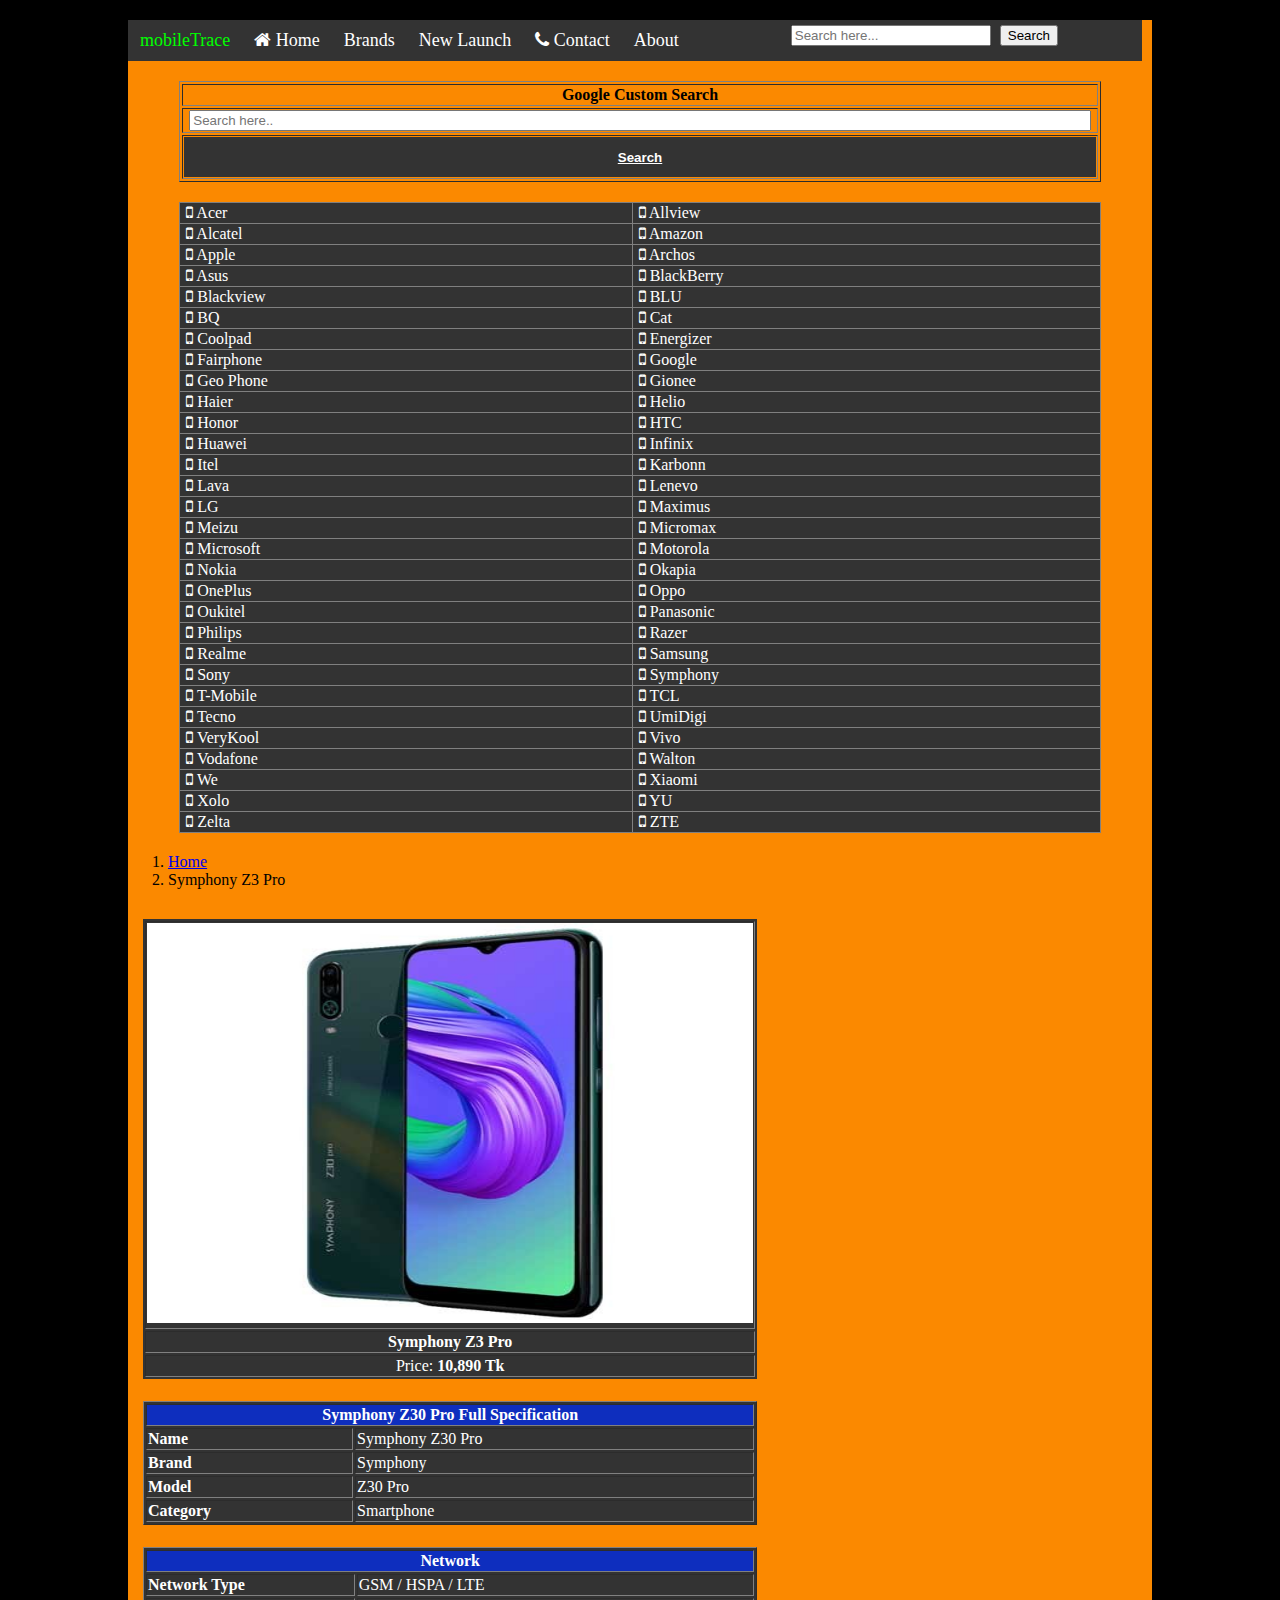
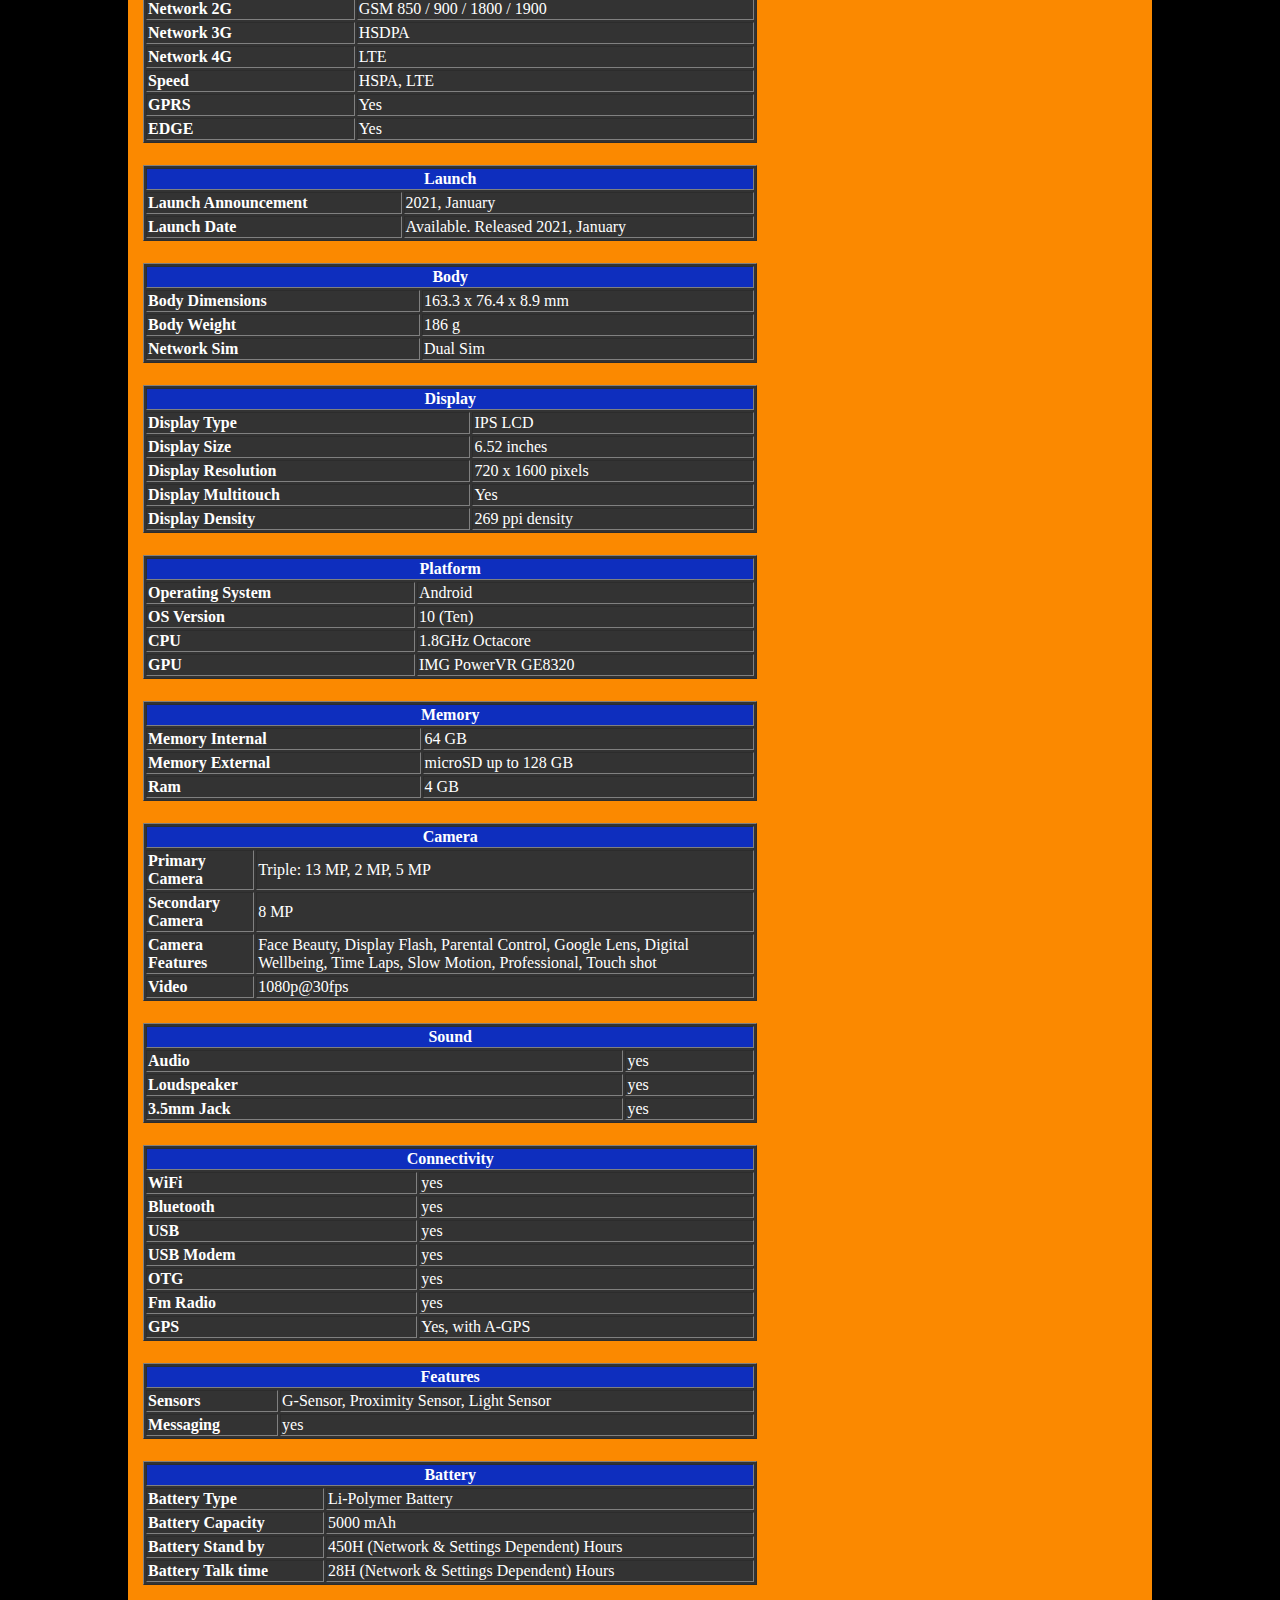
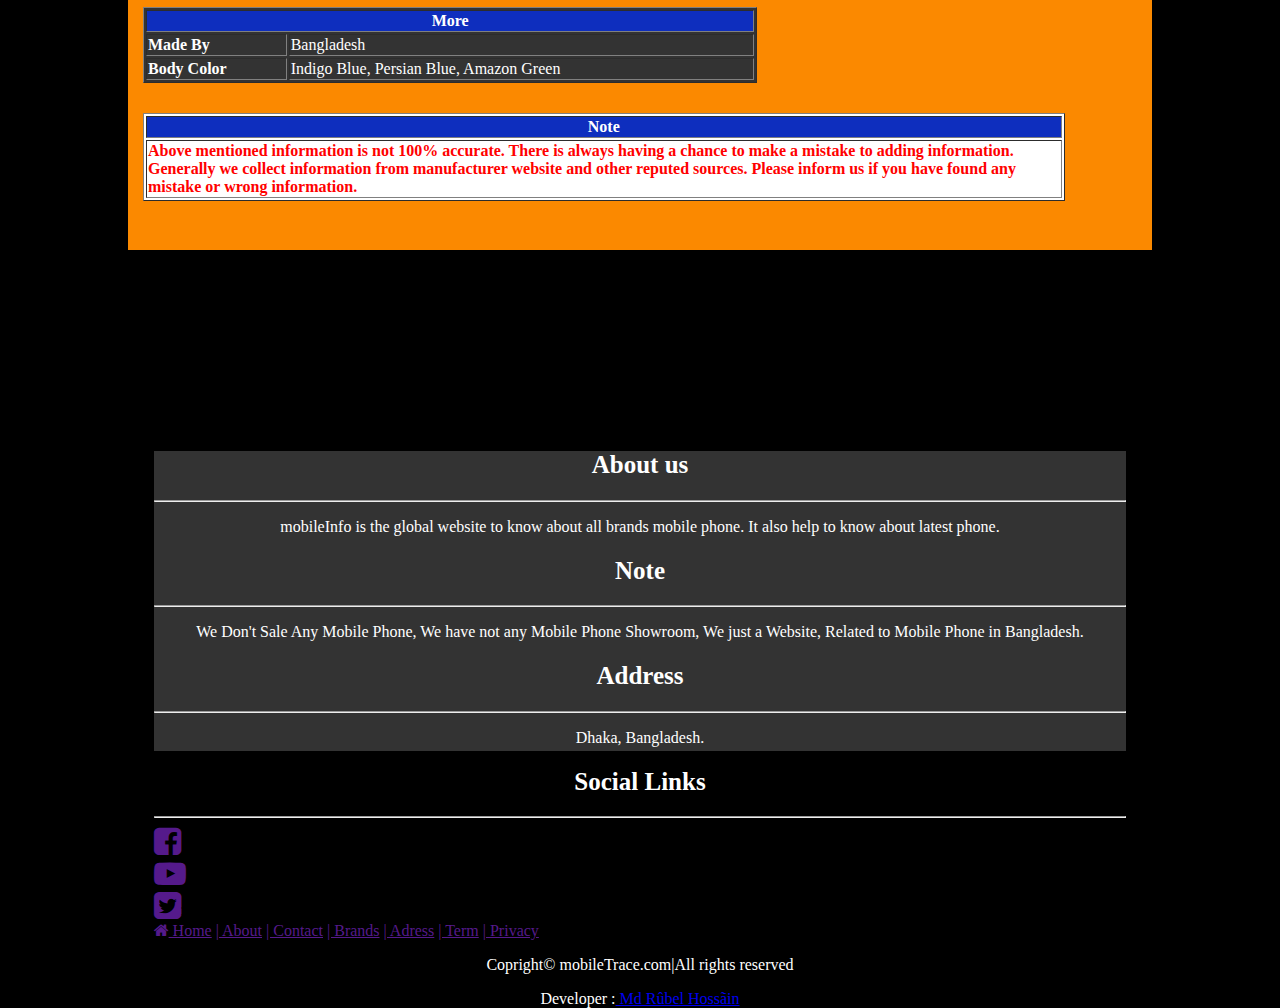
<file: symphonyZ3pro.html>
<!DOCTYPE html>
<html lang="en">
<head>
	<meta charset="UTF-8">
	<meta name="viewport" content="width=device-width, initial-scale=1.0">
	<title>MobileTrace</title>
	<link rel="stylesheet" href="https://cdn.jsdelivr.net/npm/bootstrap@4.6.0/dist/css/bootstrap.min.css" integrity="sha384-B0vP5xmATw1+K9KRQjQERJvTumQW0nPEzvF6L/Z6nronJ3oUOFUFpCjEUQouq2+l" crossorigin="anonymous">
	<link rel="stylesheet" href="https://cdnjs.cloudflare.com/ajax/libs/font-awesome/4.7.0/css/font-awesome.min.css">
	<link rel="stylesheet" href="css/style.css">
</head>
<body>


	<div class="col-md-12 extrabody">
		<div class="row">

			<div class="col-md-12">
				<div class="row navbar">
					
					<ul>
						<li class="mobileTrace"><a href="">mobileTrace</a></li>
						<li><a class="active" href="index.html"><i class="fa fa-home"></i> Home</a></li>
						<li><a href="">Brands</a></li>
						<li><a href="">New Launch</a></li>
						<li><a href=""><i class="fa fa-phone"></i> Contact</a></li>
						<li><a href="">About</a></li>
						<li>
							<form class="d-flex search">
								<input class="form-control me-2 searchform" type="search" placeholder="Search here..." aria-label="Search">
								<button class="btn btn-outline-primary searchButton" type="submit">Search</button>
							</form>
						</li>
					</ul>				
				</div>
			</div>




			<div class="col-md-12">
				<div class="row">


					<div class="col-md-3">
						<!--Custom Search Start-->
						<table border="1" class="CustomSearch">
							<tr>
								<td><b>Google Custom Search</b></td>
							</tr>
							<tr>
								<td><input type="text" placeholder="Search here.."></td>
							</tr>
							<tr>
								<td><button type="button" class="viewDetails"><a href="https://www.google.com/"><b>Search</b></a></button></td>
							</tr>
						</table>
						<!--Custom Search End-->
						<table border="1" class="brandName">
							<tr>
								<td><a href=""><i class="fa fa-mobile"></i> Acer</a></td>
								<td><a href=""><i class="fa fa-mobile"></i> Allview</a></td>
							</tr>
							<tr>
								<td><a href=""><i class="fa fa-mobile"></i> Alcatel</a></td>
								<td><a href=""><i class="fa fa-mobile"></i> Amazon</a></td>
							</tr>
							<tr>
								<td><a href=""><i class="fa fa-mobile"></i> Apple</a></td>
								<td><a href=""><i class="fa fa-mobile"></i> Archos</a></td>
							</tr>
							<tr>
								<td><a href=""><i class="fa fa-mobile"></i> Asus</a></td>
								<td><a href=""><i class="fa fa-mobile"></i> BlackBerry</a></td>
							</tr>
							<tr>
								<td><a href=""><i class="fa fa-mobile"></i> Blackview</a></td>
								<td><a href=""><i class="fa fa-mobile"></i> BLU</a></td>
							</tr>
							<tr>
								<td><a href=""><i class="fa fa-mobile"></i> BQ</a></td>
								<td><a href=""><i class="fa fa-mobile"></i> Cat</a></td>
							</tr>
							<tr>
								<td><a href=""><i class="fa fa-mobile"></i> Coolpad</a></td>
								<td><a href=""><i class="fa fa-mobile"></i> Energizer</a></td>
							</tr>
							<tr>
								<td><a href=""><i class="fa fa-mobile"></i> Fairphone</a></td>
								<td><a href=""><i class="fa fa-mobile"></i> Google</a></td>
							</tr>
							<tr>
								<td><a href=""><i class="fa fa-mobile"></i> Geo Phone</a></td>
								<td><a href=""><i class="fa fa-mobile"></i> Gionee</a></td>
							</tr>
							<tr>
								<td><a href=""><i class="fa fa-mobile"></i> Haier</a></td>
								<td><a href=""><i class="fa fa-mobile"></i> Helio</a></td>
							</tr>
							<tr>
								<td><a href=""><i class="fa fa-mobile"></i> Honor</a></td>
								<td><a href=""><i class="fa fa-mobile"></i> HTC</a></td>
							</tr>
							<tr>
								<td><a href=""><i class="fa fa-mobile"></i> Huawei</a></td>
								<td><a href=""><i class="fa fa-mobile"></i> Infinix</a></td>
							</tr>
							<tr>
								<td><a href=""><i class="fa fa-mobile"></i> Itel</a></td>
								<td><a href=""><i class="fa fa-mobile"></i> Karbonn</a></td>
							</tr>
							<tr>
								<td><a href=""><i class="fa fa-mobile"></i> Lava</a></td>
								<td><a href=""><i class="fa fa-mobile"></i> Lenevo</a></td>
							</tr>
							<tr>
								<td><a href=""><i class="fa fa-mobile"></i> LG</a></td>
								<td><a href=""><i class="fa fa-mobile"></i> Maximus</a></td>
							</tr>
							<tr>
								<td><a href=""><i class="fa fa-mobile"></i> Meizu</a></td>
								<td><a href=""><i class="fa fa-mobile"></i> Micromax</a></td>
							</tr>
							<tr>
								<td><a href=""><i class="fa fa-mobile"></i> Microsoft</a></td>
								<td><a href=""><i class="fa fa-mobile"></i> Motorola</a></td>
							</tr>
							<tr>
								<td><a href=""><i class="fa fa-mobile"></i> Nokia</a></td>
								<td><a href=""><i class="fa fa-mobile"></i> Okapia</a></td>
							</tr>
							<tr>
								<td><a href=""><i class="fa fa-mobile"></i> OnePlus</a></td>
								<td><a href=""><i class="fa fa-mobile"></i> Oppo</a></td>
							</tr>
							<tr>
								<td><a href=""><i class="fa fa-mobile"></i> Oukitel</a></td>
								<td><a href=""><i class="fa fa-mobile"></i> Panasonic</a></td>
							</tr>
							<tr>
								<td><a href=""><i class="fa fa-mobile"></i> Philips</a></td>
								<td><a href=""><i class="fa fa-mobile"></i> Razer</a></td>
							</tr>
							<tr>
								<td><a href=""><i class="fa fa-mobile"></i> Realme</a></td>
								<td><a href=""><i class="fa fa-mobile"></i> Samsung</a></td>
							</tr>
							<tr>
								<td><a href=""><i class="fa fa-mobile"></i> Sony</a></td>
								<td><a href=""><i class="fa fa-mobile"></i> Symphony</a></td>
							</tr>
							<tr>
								<td><a href=""><i class="fa fa-mobile"></i> T-Mobile</a></td>
								<td><a href=""><i class="fa fa-mobile"></i> TCL</a></td>
							</tr>
							<tr>
								<td><a href=""><i class="fa fa-mobile"></i> Tecno</a></td>
								<td><a href=""><i class="fa fa-mobile"></i> UmiDigi</a></td>
							</tr>
							<tr>
								<td><a href=""><i class="fa fa-mobile"></i> VeryKool</a></td>
								<td><a href=""><i class="fa fa-mobile"></i> Vivo</a></td>
							</tr>
							<tr>
								<td><a href=""><i class="fa fa-mobile"></i> Vodafone</a></td>
								<td><a href=""><i class="fa fa-mobile"></i> Walton</a></td>
							</tr>
							<tr>
								<td><a href=""><i class="fa fa-mobile"></i> We</a></td>
								<td><a href=""><i class="fa fa-mobile"></i> Xiaomi</a></td>
							</tr>
							<tr>
								<td><a href=""><i class="fa fa-mobile"></i> Xolo</a></td>
								<td><a href=""><i class="fa fa-mobile"></i> YU</a></td>
							</tr>
							<tr>
								<td><a href=""><i class="fa fa-mobile"></i> Zelta</a></td>
								<td><a href=""><i class="fa fa-mobile"></i> ZTE</a></td>
							</tr>
						</table>
					</div>



					<div class="col-md-9">
						<nav aria-label="breadcrumb">
							<ol class="breadcrumb">
								<li class="breadcrumb-item"><a href="#">Home</a></li>
								<li class="breadcrumb-item active" aria-current="page">Symphony Z3 Pro</li>
							</ol>
						</nav>
						<div class="row">
							<div class="col-md-12">
								<div class="row">
									<table border="1" class="mobileDetailsTable">
										<tr>
											<td class="mobileDetails"><img src="image/symphony z3 pro.jpg" alt=""></td>
										</tr>
										<tr>
											<td><b>Symphony Z3 Pro</b></td>
										</tr>
										<tr>
											<td>Price: <b>10,890 Tk</b></td>
										</tr>
									</table>
								</div>
							</div>


							<div class="col-md-12">
								<div class="row">
									<table border="1" class="specification">
										<th colspan="2">Symphony Z30 Pro Full Specification</th>
										<tr>
											<td><b>Name</b></td>
											<td>Symphony Z30 Pro</td>
										</tr>
										<tr>
											<td><b>Brand</b></td>
											<td>Symphony</td>
										</tr>
										<tr>
											<td><b>Model</b></td>
											<td>Z30 Pro</td>
										</tr>
										<tr>
											<td><b>Category</b></td>
											<td>Smartphone</td>
										</tr>
									</table>
								</div>
							</div>

							<div class="col-md-12">
								<div class="row">
									<table border="1" class="specification">
										<th colspan="2">Network</th>
										<tr>
											<td><b>Network Type</b></td>
											<td>	GSM / HSPA / LTE</td>
										</tr>
										<tr>
											<td><b>Network 2G</b></td>
											<td>GSM 850 / 900 / 1800 / 1900</td>
										</tr>
										<tr>
											<td><b>Network 3G</b></td>
											<td>HSDPA</td>
										</tr>
										<tr>
											<td><b>Network 4G</b></td>
											<td>LTE</td>
										</tr>
										<tr>
											<td><b>Speed</b></td>
											<td>HSPA, LTE</td>
										</tr>
										<tr>
											<td><b>GPRS</b></td>
											<td>Yes</td>
										</tr>
										<tr>
											<td><b>EDGE</b></td>
											<td>Yes</td>
										</tr>
									</table>
								</div>
							</div>

							<div class="col-md-12">
								<div class="row">
									<table border="1" class="specification">
										<th colspan="2">Launch</th>
										<tr>
											<td><b>Launch Announcement</b></td>
											<td>2021, January</td>
										</tr>
										<tr>
											<td><b>Launch Date</b></td>
											<td>Available. Released 2021, January</td>
										</tr>
									</table>
								</div>
							</div>



							<div class="col-md-12">
								<div class="row">
									<table border="1" class="specification">
										<th colspan="2">Body</th>
										<tr>
											<td><b>Body Dimensions</b></td>
											<td>163.3 x 76.4 x 8.9 mm</td>
										</tr>
										<tr>
											<td><b>Body Weight</b></td>
											<td>186 g</td>
										</tr>
										<tr>
											<td><b>Network Sim</b></td>
											<td>Dual Sim</td>
										</tr>
										
									</table>
								</div>
							</div>

							<div class="col-md-12">
								<div class="row">
									<table border="1" class="specification">
										<th colspan="2">Display</th>
										<tr>
											<td><b>Display Type</b></td>
											<td>IPS LCD</td>
										</tr>
										<tr>
											<td><b>Display Size</b></td>
											<td>6.52 inches</td>
										</tr>
										<tr>
											<td><b>Display Resolution</b></td>
											<td>720 x 1600 pixels</td>
										</tr>
										<tr>
											<td><b>Display Multitouch</b></td>
											<td>	Yes</td>
										</tr>
										<tr>
											<td><b>Display Density</b></td>
											<td>269 ppi density</td>
										</tr>
										
									</table>
								</div>
							</div>



							<div class="col-md-12">
								<div class="row">
									<table border="1" class="specification">
										<th colspan="2">Platform</th>
										<tr>
											<td><b>Operating System</b></td>
											<td>Android</td>
										</tr>
										<tr>
											<td><b>OS Version</b></td>
											<td>10 (Ten)</td>
										</tr>
										<tr>
											<td><b>CPU</b></td>
											<td>1.8GHz Octacore</td>
										</tr>
										<tr>
											<td><b>GPU</b></td>
											<td>IMG PowerVR GE8320</td>
										</tr>
									</table>
								</div>
							</div>

							<div class="col-md-12">
								<div class="row">
									<table border="1" class="specification">
										<th colspan="2">Memory</th>
										<tr>
											<td><b>Memory Internal</b></td>
											<td>64 GB</td>
										</tr>
										<tr>
											<td><b>Memory External</b></td>
											<td>microSD up to 128 GB</td>
										</tr>
										<tr>
											<td><b>Ram</b></td>
											<td>4 GB</td>
										</tr>
									</table>
								</div>
							</div>

							<div class="col-md-12">
								<div class="row">
									<table border="1" class="specification">
										<th colspan="2">Camera</th>
										<tr>
											<td><b>Primary Camera</b></td>
											<td>Triple: 13 MP, 2 MP, 5 MP</td>
										</tr>
										<tr>
											<td><b>Secondary Camera</b></td>
											<td>8 MP</td>
										</tr>
										<tr>
											<td><b>Camera Features</b></td>
											<td>Face Beauty, Display Flash, Parental Control, Google Lens, Digital Wellbeing, Time Laps, Slow Motion, Professional, Touch shot</td>
										</tr>
										<tr>
											<td><b>Video</b></td>
											<td>1080p@30fps</td>
										</tr>
									</table>
								</div>
							</div>

							<div class="col-md-12">
								<div class="row">
									<table border="1" class="specification">
										<th colspan="2">Sound</th>
										<tr>
											<td><b>Audio</b></td>
											<td>yes</td>
										</tr>
										<tr>
											<td><b>Loudspeaker</b></td>
											<td>yes</td>
										</tr>
										<tr>
											<td><b>3.5mm Jack</b></td>
											<td>yes</td>
										</tr>
									</table>
								</div>
							</div>

							<div class="col-md-12">
								<div class="row">
									<table border="1" class="specification">
										<th colspan="2">Connectivity</th>
										<tr>
											<td><b>WiFi</b></td>
											<td>yes</td>
										</tr>
										<tr>
											<td><b>Bluetooth</b></td>
											<td>yes</td>
										</tr>
										<tr>
											<td><b>USB</b></td>
											<td>yes</td>
										</tr>
										<tr>
											<td><b>USB Modem</b></td>
											<td>yes</td>
										</tr>
										<tr>
											<td><b>OTG</b></td>
											<td>yes</td>
										</tr>
										<tr>
											<td><b>Fm Radio</b></td>
											<td>yes</td>
										</tr>
										<tr>
											<td><b>GPS</b></td>
											<td>Yes, with A-GPS</td>
										</tr>
									</table>
								</div>
							</div>

							<div class="col-md-12">
								<div class="row">
									<table border="1" class="specification">
										<th colspan="2">Features</th>
										<tr>
											<td><b>Sensors</b></td>
											<td>G-Sensor, Proximity Sensor, Light Sensor</td>
										</tr>
										<tr>
											<td><b>Messaging</b></td>
											<td>yes</td>
										</tr>
									</table>
								</div>
							</div>


							<div class="col-md-12">
								<div class="row">
									<table border="1" class="specification">
										<th colspan="2">Battery</th>
										<tr>
											<td><b>Battery Type</b></td>
											<td>Li-Polymer Battery</td>
										</tr>
										<tr>
											<td><b>Battery Capacity</b></td>
											<td>5000 mAh</td>
										</tr>
										<tr>
											<td><b>Battery Stand by</b></td>
											<td>450H (Network & Settings Dependent) Hours</td>
										</tr>
										<tr>
											<td><b>Battery Talk time</b></td>
											<td>28H (Network & Settings Dependent) Hours</td>
										</tr>
									</table>
								</div>
							</div>

							<div class="col-md-12">
								<div class="row">
									<table border="1" class="specification">
										<th colspan="2">More</th>
										<tr>
											<td><b>Made By</b></td>
											<td>Bangladesh</td>
										</tr>
										<tr>
											<td><b>Body Color</b></td>
											<td>	Indigo Blue, Persian Blue, Amazon Green</td>
										</tr>
									</table>
								</div>
							</div>

							<div class="col-md-12">
								<div class="row">
									<table border="1" class="note">
										<th colspan="2">Note</th>
										<tr>
											<td><b>Above mentioned information is not 100% accurate. There is always having a chance to make a mistake to adding information. Generally we collect information from manufacturer website and other reputed sources. Please inform us if you have found any mistake or wrong information.</b></td>
										</tr>
									</table>
								</div>
							</div>









							
						</div>
					</div>
				</div>
			</div>




			<div class="col-md-12">
				<div class="row footer">

					<div class="col-md-3">
						<h2>About us</h2><hr style="background: white!important;">
						<p>mobileInfo is the global website to know about all brands mobile phone. It also help to know about latest phone.</p>
					</div>

					<div class="col-md-3">
						<h2>Note</h2><hr style="background: white!important;">
						<p>We Don't Sale Any Mobile Phone, We have not any Mobile Phone Showroom, We just a Website, Related to Mobile Phone in Bangladesh.</p>
					</div>

					<div class="col-md-3">
						<h2>Address</h2><hr style="background: white!important;">
						<p>Dhaka, Bangladesh.</p>
					</div>

					<div class="col-md-3">
						<h2>Social Links</h2><hr style="background: white!important;">
						<div class="col-md-12">
							<div class="row icon">
								<div class="col-md-4">
									<a href=""><i class="fa fa-facebook-square fa-2x"></i></a>
								</div>
								<div class="col-md-4">
									<a href=""><i class="fa fa-youtube-play fa-2x"></i></a>
								</div>
								<div class="col-md-4">
									<a href=""><i class="fa fa-twitter-square fa-2x"></i></a>>
								</div>
							</div>
						</div>
					</div>
					

					<div class="col-md-12">
						<div class="row">
							<div class="extrafooter">
								<a href=""><i class="fa fa-home"></i> Home</a>
								<a href="">| About</a>
								<a href="">| Contact</a>
								<a href="">| Brands</a>
								<a href="">| Adress</a>
								<a href="">| Term</a>
								<a href="">| Privacy</a>
							</div>

						</div>
						<p class="copyright">Copright© mobileTrace.com|All rights reserved</p>
						<p class="developer">Developer :<a href="https://www.facebook.com/Mr.Engineer.OneZero/"> Md Rûbel Hossãin</a></p>

					</div>
				</div>
			</div>





		</div>
	</div>








	<script src="https://code.jquery.com/jquery-3.5.1.slim.min.js" integrity="sha384-DfXdz2htPH0lsSSs5nCTpuj/zy4C+OGpamoFVy38MVBnE+IbbVYUew+OrCXaRkfj" crossorigin="anonymous"></script>
	<script src="https://cdn.jsdelivr.net/npm/popper.js@1.16.1/dist/umd/popper.min.js" integrity="sha384-9/reFTGAW83EW2RDu2S0VKaIzap3H66lZH81PoYlFhbGU+6BZp6G7niu735Sk7lN" crossorigin="anonymous"></script>
	<script src="https://cdn.jsdelivr.net/npm/bootstrap@4.6.0/dist/js/bootstrap.min.js" integrity="sha384-+YQ4JLhjyBLPDQt//I+STsc9iw4uQqACwlvpslubQzn4u2UU2UFM80nGisd026JF" crossorigin="anonymous"></script>	
</body>
</html>
</file>
<file: css/style.css>
body{
	margin: auto;
	padding: auto;
	background-color: black;
}
.extrabody{
	width: 80%;
	height: 3430px;
	border-style: none;
	background-color: #FB8900;
	margin: auto;
	margin-top: 20px;
	
}
.navbar ul{
	width: 99%;
	margin:auto;
}
.navbar ul {
  list-style-type: none;
  margin: 0;
  padding: 0;
  overflow: hidden;
  background-color: #333;
}

.navbar li {
  float: left;
}

.navbar li a {
  display: block;
  color: white;
  font-size: 18px;
  text-align: center;
  padding: 10px 12px;
  text-decoration: none;
}

 .navbar li a:hover {
  background-color: #FB8900;
  color: white;
}
.mobileTrace a{
	font-family: Berlin Sans FB;
	color: lime !important;
}
.mobileTrace a:hover{
	background-color: #333 !important;
}
.navbar .search{
	margin-top: 5px;
	
}
.navbar .searchform{
	width: 200px;
	margin-left: 100px;
}
.searchButton{
	margin-left: 5px;
}




/*Carousel Start */
.carousel{
	width: 90%;
	height: 150px !important;
	margin-top: 20px;
}
.carousel img{
	width: 40% !important;
	height: 150px !important;
	margin: auto;
}
/*Carousel End */





/*Sidebar Start */

.CustomSearch{
	width: 90%;
	margin: auto;
	margin-top: 20px;
	text-align: center;
}
.CustomSearch input{
	width: 98%;
}

.brandName{
	border-collapse: collapse;
	width: 90%;
	margin: auto;
	margin-top: 20px;
	background-color: #333;

}
.brandName td a{
	text-decoration: none; 
	color: white;
	padding-left: 5px;
}
.brandName td:hover{
	background-color: #FB8900;

}

/*SideBar End */


nav .breadcrumb{
	width: 98%;
	height: 50px;
	margin-top: 20px;
}

.mobileView{
	border-collapse: collapse;
	width: 95%;
	margin-top: 17px;
}
.mobileView td{
	text-align: center;
	color: #081654;
}
.mobilePhoto{
	height: 200px;
	text-align: center;
}
.mobilePhoto img{
	height: 200px;
	width: 160px;
}

/*View Details Button Start*/
.viewDetails{
   width: 100%;
   height: 40px;
   border-style: none;
   border-color: none;
   background-color: #333;
   color: white;
}
.viewDetails:hover{
	background-color: #4157F5;
}
.viewDetails a{
	color: white;
}
.viewDetails a:hover{
	text-decoration: none;
}
/*View Details Button End*/



/*Mobile Details Start */
.mobileDetailsTable{
   width: 60%;
   height: 400px;
   border-style: none;
   border-color: none;
   background-color: #333;
   color: white;
   margin-left: 15px;
}
.mobileDetailsTable td{
	text-align: center;
}
.mobileDetails img{
    width: 100%;
    height: 400px;
}
.specification{
	margin-top: 22px;
	width: 60%;
	margin-left: 15px;
	background-color: #333;
	color: white;
}
.specification th{
	text-align: center;
	background-color: #0E2EBE;
}
.note{
	margin-top: 30px;
	width: 90%;
	margin-left: 15px;
	background-color: white;
	color: red;
}
.note th{
	color: white;
	text-align: center;
	background-color: #0E2EBE;
}
/*Mobile Details End */

/*Footer Start */
.footer{
	width: 95%;
	height: 300px;
	background-color: #333;
	margin:auto;
	margin-top: 250px;
}
.footer h2{
	color: white;
	text-align: center;
	font-family: Berlin Sans FB;
	font-size: 25px;
}
.footer p{
	color: white;
	text-align: justify;
	text-align: center;
}
.icon a i:hover{
	color: #FB8900;
}
.extrafooter{
	margin: auto;
}

/*Footer End */
</file>
